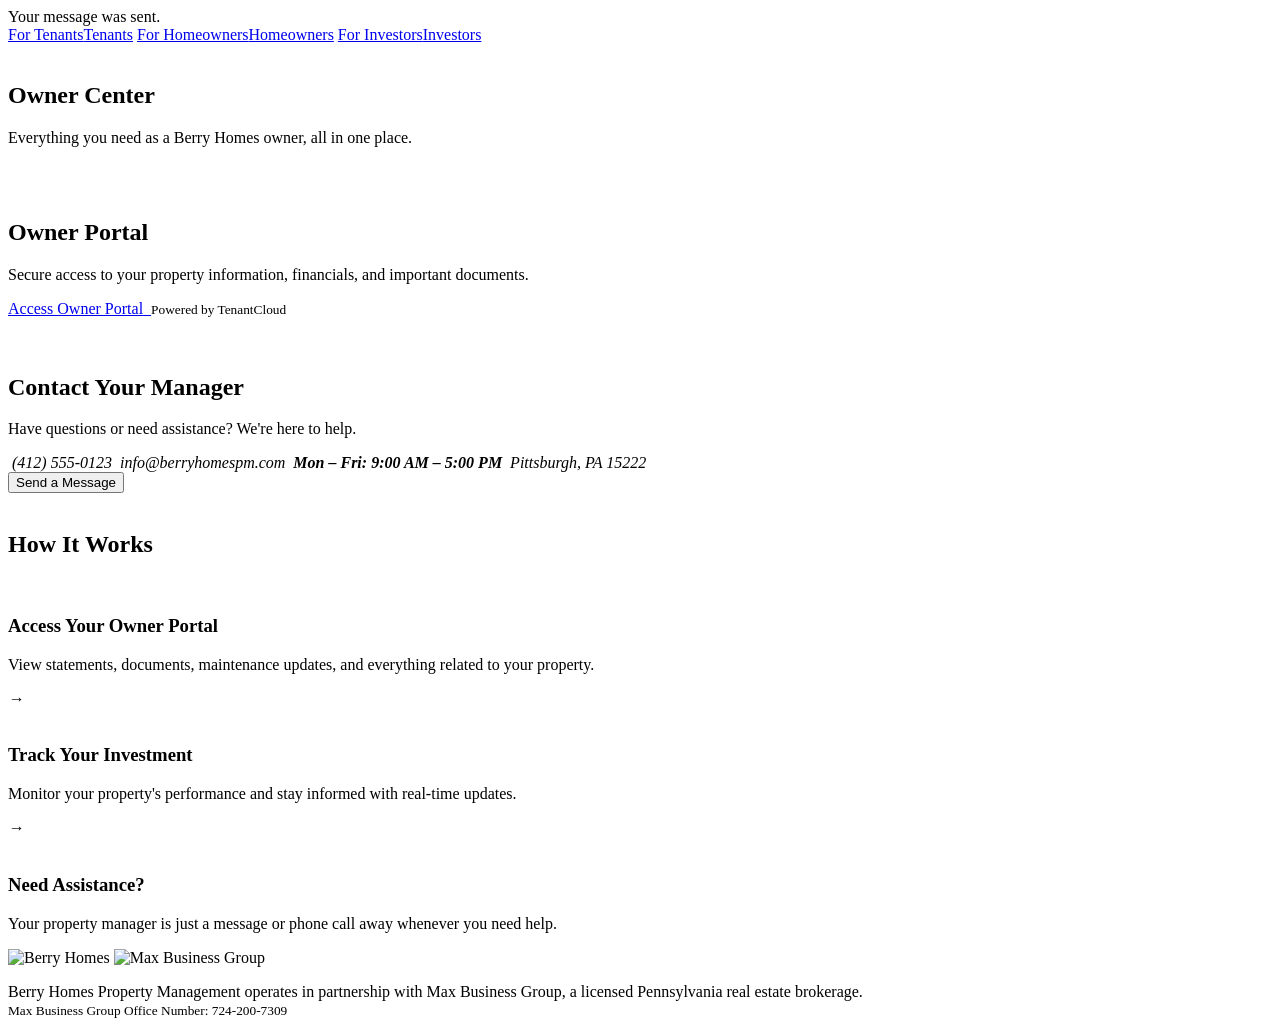
<file: src/main/resources/templates/homeowners.html>
<!DOCTYPE html>
<!-- Элемент html формирует соответствующую часть интерфейса. -->
<html xmlns:th="http://www.thymeleaf.org" th:lang="${currentLanguage}">
<!-- Элемент head формирует соответствующую часть интерфейса. -->
<head>
<!-- Элемент meta формирует соответствующую часть интерфейса. -->
<meta charset="UTF-8">
<!-- Элемент meta формирует соответствующую часть интерфейса. -->
<meta name="viewport" content="width=device-width, initial-scale=1">
<!-- Элемент title формирует соответствующую часть интерфейса. -->
<title>Owner Center — Berry Homes</title>
<!-- Элемент link формирует соответствующую часть интерфейса. -->
<link rel="stylesheet" th:href="@{/css/audience-pages.css(v=20260830f)}">
    <!-- Подключает общие стили публичного интерфейса. -->
    <!-- Элемент link формирует соответствующую часть интерфейса. -->
    <link rel="stylesheet" th:href="@{/css/public-foundation.css(v=20260915g)}">
    <link rel="stylesheet" th:href="@{/css/watercolor-layout.css(v=20260918g)}">
</head>
<!-- Элемент body формирует соответствующую часть интерфейса. -->
<body class="owner-page">
<!-- Элемент div формирует соответствующую часть интерфейса. -->
<div class="toast" th:if="${successMessage}" th:text="${successMessage}">Your message was sent.</div>
<!-- Подключает единую шапку публичного сайта. -->
<!-- Элемент div формирует соответствующую часть интерфейса. -->
<div th:replace="~{fragments/header :: public-header}">
</div>
<!-- Элемент main формирует соответствующую часть интерфейса. -->
<main>
<!-- Элемент nav формирует соответствующую часть интерфейса. -->
<nav class="audience-nav site-shell">
<!-- Элемент a формирует соответствующую часть интерфейса. -->
<a class="tenant" href="/tenants">
<!-- Элемент img формирует соответствующую часть интерфейса. -->
<img th:src="@{/images/homeowners/icon-tenants.svg}" alt=""><span class="audience-label--full" th:text="#{nav.tenants}">For Tenants</span><span class="audience-label--short" th:text="#{nav.tenants.short}">Tenants</span></a>
<!-- Элемент a формирует соответствующую часть интерфейса. -->
<a class="owner active" href="/homeowners">
<!-- Элемент img формирует соответствующую часть интерфейса. -->
<img th:src="@{/images/homeowners/icon-house.svg}" alt=""><span class="audience-label--full" th:text="#{nav.homeowners}">For Homeowners</span><span class="audience-label--short" th:text="#{nav.homeowners.short}">Homeowners</span></a>
<!-- Элемент a формирует соответствующую часть интерфейса. -->
<a class="investor" href="/investors">
<!-- Элемент img формирует соответствующую часть интерфейса. -->
<img th:src="@{/images/homeowners/icon-investors.svg}" alt=""><span class="audience-label--full" th:text="#{nav.investors}">For Investors</span><span class="audience-label--short" th:text="#{nav.investors.short}">Investors</span></a>
</nav>
<!-- Элемент section формирует соответствующую часть интерфейса. -->
<section class="hero site-shell owner-hero art-hero">
<!-- Элемент img формирует соответствующую часть интерфейса. -->
<picture class="art-hero__picture" aria-hidden="true">
    <source media="(max-width: 700px)" th:srcset="@{/images/homeowners/elements/hero/hero-narrow.png}">
    <source media="(min-width: 1700px)" th:srcset="@{/images/homeowners/elements/hero/hero-wide.png}">
    <img th:src="@{/images/homeowners/elements/hero/hero-medium.png}" alt="" fetchpriority="high"
         data-hero-focus-wide=".55,.16,.42,.72"
         data-hero-focus-medium=".48,.20,.48,.66"
         data-hero-focus-narrow=".07,.10,.86,.80">
</picture>
<!-- Элемент div формирует соответствующую часть интерфейса. -->
<div class="hero-copy art-hero__copy">
<!-- Элемент h1 формирует соответствующую часть интерфейса. -->
<h1 th:text="#{owner.title}">Owner Center</h1>
<i>
</i>
<!-- Элемент p формирует соответствующую часть интерфейса. -->
<p th:text="#{owner.subtitle}">Everything you need as a Berry Homes owner, all in one place.</p>
</div>
</section>
<!-- Элемент section формирует соответствующую часть интерфейса. -->
<section class="service-grid owner-services site-shell">
<!-- Элемент article формирует соответствующую часть интерфейса. -->
<article class="feature-card owner-portal watercolor-panel">
<!-- Элемент img формирует соответствующую часть интерфейса. -->
<img class="owner-scene scene-object" th:src="@{/images/homeowners/elements/portal-house.png}" alt="" aria-hidden="true" loading="lazy">
<!-- Элемент div формирует соответствующую часть интерфейса. -->
<div class="card-content">
<!-- Элемент span формирует соответствующую часть интерфейса. -->
<span class="round-icon">
<!-- Элемент img отображает новую акварельную подложку иконки. -->
<img class="round-icon-bg" th:src="@{/images/homeowners/circle_owner_portal.png}" alt="">
<!-- Элемент img отображает иконку портала поверх подложки. -->
<img class="round-icon-symbol" th:src="@{/images/homeowners/icon-house.svg}" alt="">
</span>
<!-- Элемент h2 формирует соответствующую часть интерфейса. -->
<h2 th:text="#{owner.portal}">Owner Portal</h2>
<i>
</i>
<!-- Элемент p формирует соответствующую часть интерфейса. -->
<p th:text="#{owner.portal.text}">Secure access to your property information, financials, and important documents.</p>
<!-- Элемент a формирует соответствующую часть интерфейса. -->
<a class="outline-button" href="https://www.tenantcloud.com/" target="_blank" rel="noopener"><span th:text="#{owner.portal.open}">Access Owner Portal</span> <img th:src="@{/images/homeowners/icon-external-link.svg}" alt="">
</a>
<!-- Элемент small формирует соответствующую часть интерфейса. -->
<small><img th:src="@{/images/homeowners/icon-lock.svg}" alt=""><span th:text="#{common.portal.powered}">Powered by TenantCloud</span></small>
</div>
</article>
<!-- Элемент article формирует соответствующую часть интерфейса. -->
<article class="feature-card owner-contact watercolor-panel">
<!-- Элемент img формирует соответствующую часть интерфейса. -->
<img class="owner-scene scene-object" th:src="@{/images/homeowners/elements/contact-city.png}" alt="" aria-hidden="true" loading="lazy">
<!-- Элемент div формирует соответствующую часть интерфейса. -->
<div class="card-content">
<!-- Элемент span формирует соответствующую часть интерфейса. -->
<span class="round-icon">
<!-- Элемент img отображает новую акварельную подложку иконки. -->
<img class="round-icon-bg" th:src="@{/images/homeowners/circle_contact.png}" alt="">
<!-- Элемент img отображает иконку связи поверх подложки. -->
<img class="round-icon-symbol" th:src="@{/images/homeowners/icon-chat.svg}" alt="">
</span>
<!-- Элемент h2 формирует соответствующую часть интерфейса. -->
<h2 th:text="#{owner.contact}">Contact Your Manager</h2>
<i>
</i>
<!-- Элемент p формирует соответствующую часть интерфейса. -->
<p th:text="#{owner.contact.text}">Have questions or need assistance? We're here to help.</p>
<address>
<!-- Элемент span формирует соответствующую часть интерфейса. -->
<span>
<!-- Элемент img формирует соответствующую часть интерфейса. -->
<img th:src="@{/images/homeowners/icon-phone.svg}" alt="">
<!-- Элемент a формирует соответствующую часть интерфейса. -->
<a th:href="|tel:${settings?.get('site_phone')}|" th:text="${settings?.get('site_phone')} ?: '(412) 555-0123'">(412) 555-0123</a>
</span>
<!-- Элемент span формирует соответствующую часть интерфейса. -->
<span>
<!-- Элемент img формирует соответствующую часть интерфейса. -->
<img th:src="@{/images/homeowners/icon-envelope.svg}" alt="">
<!-- Элемент a формирует соответствующую часть интерфейса. -->
<a th:href="|mailto:${settings?.get('site_email')}|" th:text="${settings?.get('site_email')} ?: 'info@berryhomespm.com'">info@berryhomespm.com</a>
</span>
<!-- Элемент span формирует соответствующую часть интерфейса. -->
<span>
<!-- Элемент img формирует соответствующую часть интерфейса. -->
<img th:src="@{/images/homeowners/icon-clock.svg}" alt="">
<b th:text="${settings?.get('site_hours')} ?: 'Mon – Fri: 9:00 AM – 5:00 PM'">Mon – Fri: 9:00 AM – 5:00 PM</b>
</span>
<!-- Элемент span формирует соответствующую часть интерфейса. -->
<span>
<!-- Элемент img формирует соответствующую часть интерфейса. -->
<img th:src="@{/images/homeowners/icon-location.svg}" alt="">
<!-- Элемент a формирует соответствующую часть интерфейса. -->
<a th:href="${googleMapsUrl}" target="_blank" rel="noopener" th:text="${settings['site_office']} ?: #{common.location}">Pittsburgh, PA 15222</a>
</span>
</address>
<!-- Элемент button формирует соответствующую часть интерфейса. -->
<button class="outline-button modal-open" type="button">
<!-- Элемент img формирует соответствующую часть интерфейса. -->
<img th:src="@{/images/homeowners/icon-envelope.svg}" alt=""><span th:text="#{common.send}">Send a Message</span></button>
</div>
</article>
</section>
<!-- Элемент section формирует соответствующую часть интерфейса. -->
<section class="how-it-works site-shell watercolor-panel">
<!-- Элемент img формирует соответствующую часть интерфейса. -->
<img class="steps-scene steps-scene--left" th:src="@{/images/homeowners/elements/tree-left.png}" alt="" aria-hidden="true" loading="lazy">
<img class="steps-scene steps-scene--right" th:src="@{/images/homeowners/elements/tree-right.png}" alt="" aria-hidden="true" loading="lazy">
<!-- Элемент h2 формирует соответствующую часть интерфейса. -->
<h2 class="section-heading-with-branches">
<!-- Элемент img отображает левую декоративную ветвь. -->
<span class="heading-branch heading-branch-left" aria-hidden="true"></span>
<!-- Элемент span отображает локализованный заголовок секции. -->
<span th:text="#{owner.how}">How It Works</span>
<!-- Элемент img отображает правую декоративную ветвь. -->
<span class="heading-branch heading-branch-right" aria-hidden="true"></span>
</h2>
<!-- Элемент div формирует соответствующую часть интерфейса. -->
<div class="steps">
<!-- Элемент article формирует соответствующую часть интерфейса. -->
<article>
<!-- Элемент img формирует соответствующую часть интерфейса. -->
<img th:src="@{/images/homeowners/icon-monitor-person.svg}" alt="">
<!-- Элемент h3 формирует соответствующую часть интерфейса. -->
<h3 th:text="#{owner.step1}">Access Your Owner Portal</h3>
<i>
</i>
<!-- Элемент p формирует соответствующую часть интерфейса. -->
<p th:text="#{owner.step1.text}">View statements, documents, maintenance updates, and everything related to your property.</p>
</article>
<em>→</em>
<!-- Элемент article формирует соответствующую часть интерфейса. -->
<article>
<!-- Элемент img формирует соответствующую часть интерфейса. -->
<img th:src="@{/images/homeowners/icon-investors.svg}" alt="">
<!-- Элемент h3 формирует соответствующую часть интерфейса. -->
<h3 th:text="#{owner.step2}">Track Your Investment</h3>
<i>
</i>
<!-- Элемент p формирует соответствующую часть интерфейса. -->
<p th:text="#{owner.step2.text}">Monitor your property's performance and stay informed with real-time updates.</p>
</article>
<em>→</em>
<!-- Элемент article формирует соответствующую часть интерфейса. -->
<article>
<!-- Элемент img формирует соответствующую часть интерфейса. -->
<img th:src="@{/images/homeowners/icon-chat.svg}" alt="">
<!-- Элемент h3 формирует соответствующую часть интерфейса. -->
<h3 th:text="#{owner.step3}">Need Assistance?</h3>
<i>
</i>
<!-- Элемент p формирует соответствующую часть интерфейса. -->
<p th:text="#{owner.step3.text}">Your property manager is just a message or phone call away whenever you need help.</p>
</article>
</div>
</section>
<!-- Элемент section формирует соответствующую часть интерфейса. -->
<section class="partnership site-shell">
<!-- Элемент div формирует соответствующую часть интерфейса. -->
<div>
<!-- Элемент img формирует соответствующую часть интерфейса. -->
<img th:src="@{/images/logo-etc/berryhomes_logo.png}" alt="Berry Homes">
<i>
</i>
<!-- Элемент img формирует соответствующую часть интерфейса. -->
<a th:href="@{/max-business-group}" aria-label="Max Business Group"><img th:src="@{/images/logo-etc/Max business group logo.png}" alt="Max Business Group"></a>
</div>
<!-- Элемент p формирует соответствующую часть интерфейса. -->
<p><span th:text="#{owner.partnership}">Berry Homes Property Management operates in partnership with Max Business Group, a licensed Pennsylvania real estate brokerage.</span><br><small class="partnership-office"><span th:text="#{owner.partnership.phone}">Max Business Group Office Number</span>: <a th:href="|tel:${settings['mbg_office_phone'] ?: '724-200-7309'}|" th:text="${settings['mbg_office_phone']} ?: '724-200-7309'">724-200-7309</a></small></p>
</section>
</main>
<div th:replace="~{fragments/header :: public-footer}"></div>
<!-- Элемент dialog формирует соответствующую часть интерфейса. -->
<dialog class="contact-modal">
<!-- Элемент button формирует соответствующую часть интерфейса. -->
<button class="modal-close" type="button">×</button>
<!-- Элемент h2 формирует соответствующую часть интерфейса. -->
<h2 th:text="#{owner.contact}">Contact Your Manager</h2>
<!-- Элемент p формирует соответствующую часть интерфейса. -->
<p th:text="#{contact.tell_us}">Tell us how we can help.</p>
<!-- Элемент form формирует соответствующую часть интерфейса. -->
<form th:action="@{/homeowners/message}" th:object="${contactDto}" method="post">
<!-- Элемент input формирует соответствующую часть интерфейса. -->
<input type="hidden" th:field="*{type}">
<!-- Элемент input формирует соответствующую часть интерфейса. -->
<input type="hidden" th:field="*{status}">
<!-- Элемент label формирует соответствующую часть интерфейса. -->
<label><span th:text="#{common.name}">Name</span><input th:field="*{name}" required minlength="3" maxlength="100">
</label>
<!-- Элемент label формирует соответствующую часть интерфейса. -->
<label><span th:text="#{common.email}">Email</span><input type="email" th:field="*{email}" required maxlength="100">
</label>
<!-- Элемент label формирует соответствующую часть интерфейса. -->
<label><span th:text="#{common.phone}">Phone</span><input type="tel" th:field="*{phone}" required minlength="3" maxlength="30">
</label>
<!-- Элемент label формирует соответствующую часть интерфейса. -->
<label><span th:text="#{common.message}">Message</span><textarea th:field="*{message}" required minlength="5" rows="4">
</textarea>
</label>
<label class="privacy-consent"><input type="checkbox" name="privacyConsent" value="true" required><span><span th:text="#{privacy.consent.prefix}">I agree to the</span> <a th:href="@{/privacy-policy}" target="_blank" th:text="#{footer.privacy}">Privacy Policy</a>.</span></label>
<!-- Элемент button формирует соответствующую часть интерфейса. -->
<button class="primary-button" type="submit" th:text="#{common.submit_message}">Submit Message</button>
</form>
</dialog>
<!-- Элемент script формирует соответствующую часть интерфейса. -->
<script>const modal=document.querySelector('.contact-modal');document.querySelector('.modal-open').addEventListener('click',()=>modal.showModal());document.querySelector('.modal-close').addEventListener('click',()=>modal.close());modal.addEventListener('click',e=>{if(e.target===modal)modal.close()});</script>
<script>
const homeownerProcess = document.querySelector('.owner-page .how-it-works');
if (homeownerProcess && !window.matchMedia('(prefers-reduced-motion: reduce)').matches) {
    const processObserver = new IntersectionObserver(entries => {
        if (entries[0].isIntersecting) {
            homeownerProcess.classList.add('is-visible');
            processObserver.disconnect();
        }
    }, {threshold: .2});
    processObserver.observe(homeownerProcess);
} else {
    homeownerProcess?.classList.add('is-visible');
}
</script>
<script th:src="@{/js/hero-focus.js(v=20260918c)}"></script>
<!-- Подключает поведение общей мобильной навигации. -->
<!-- Элемент script формирует соответствующую часть интерфейса. -->
<script th:replace="~{fragments/header :: public-navigation-script}">
</script>
</body>
</html>
</file>
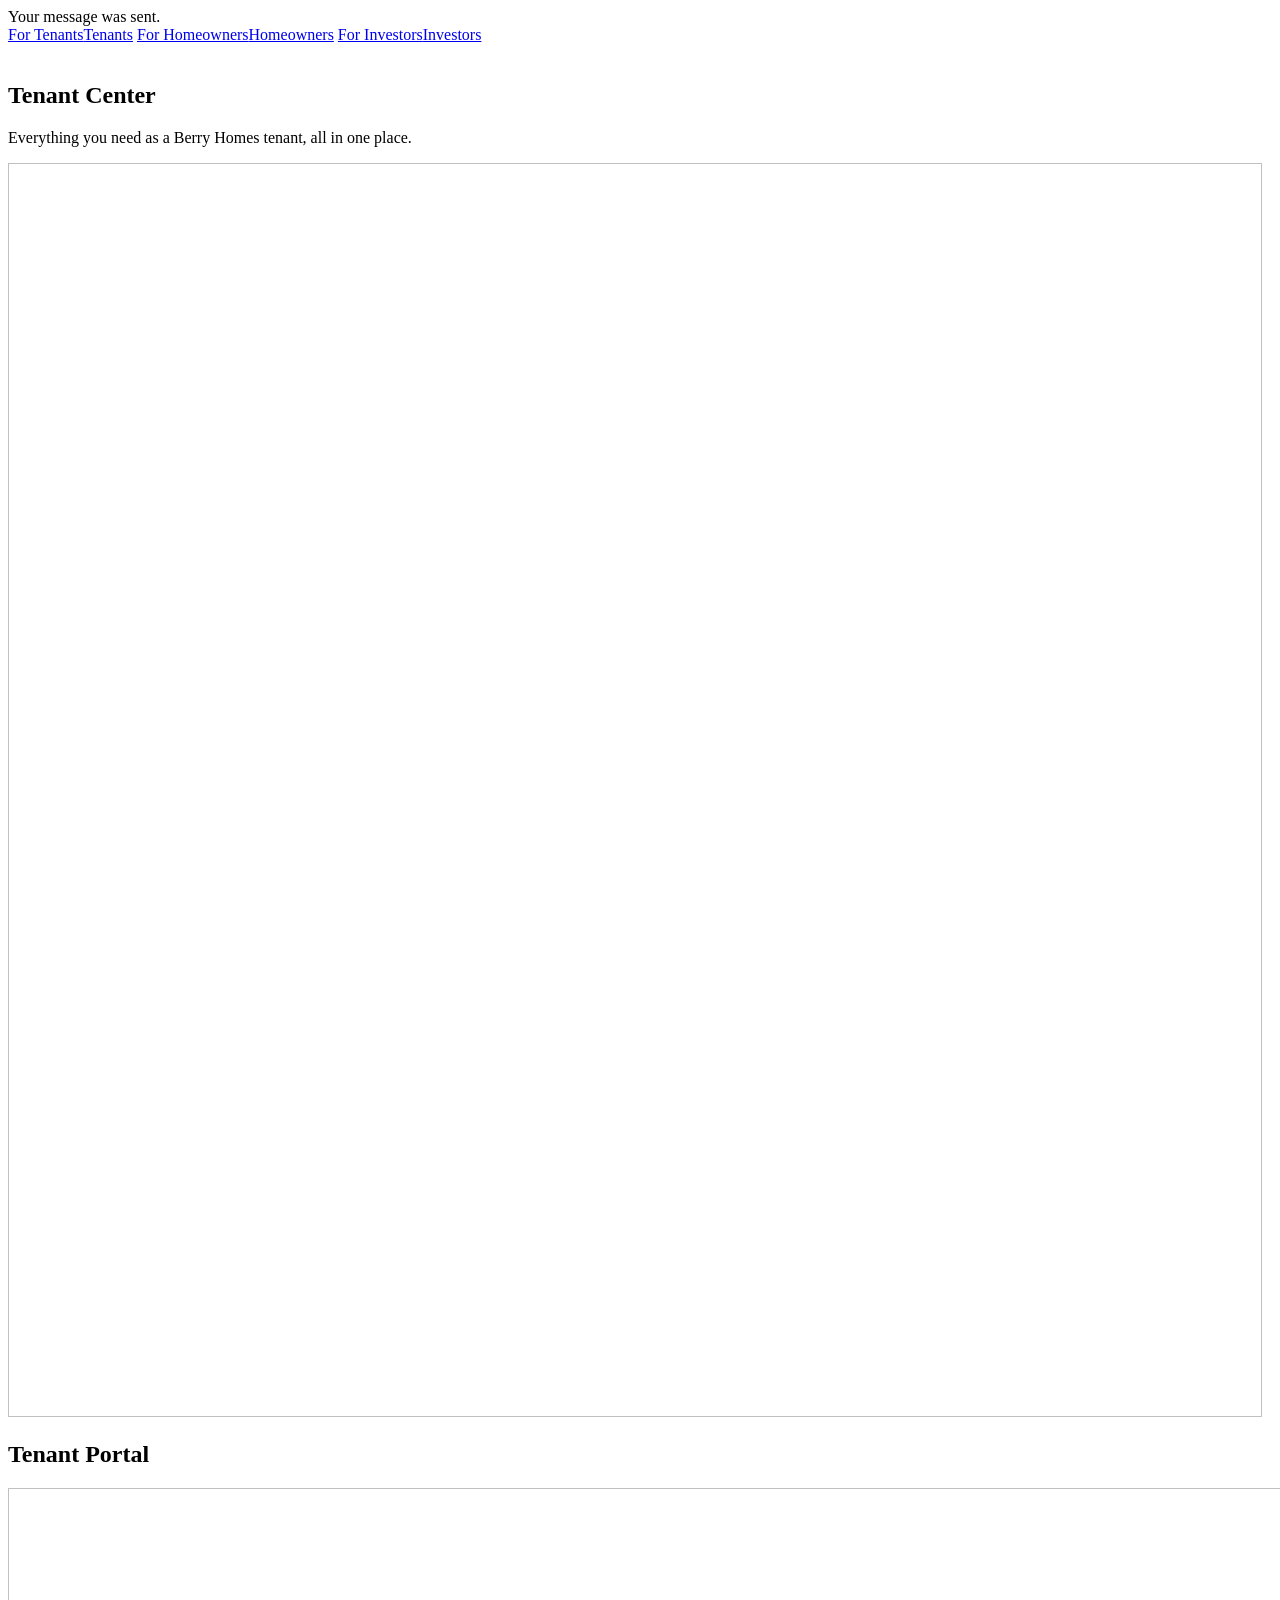
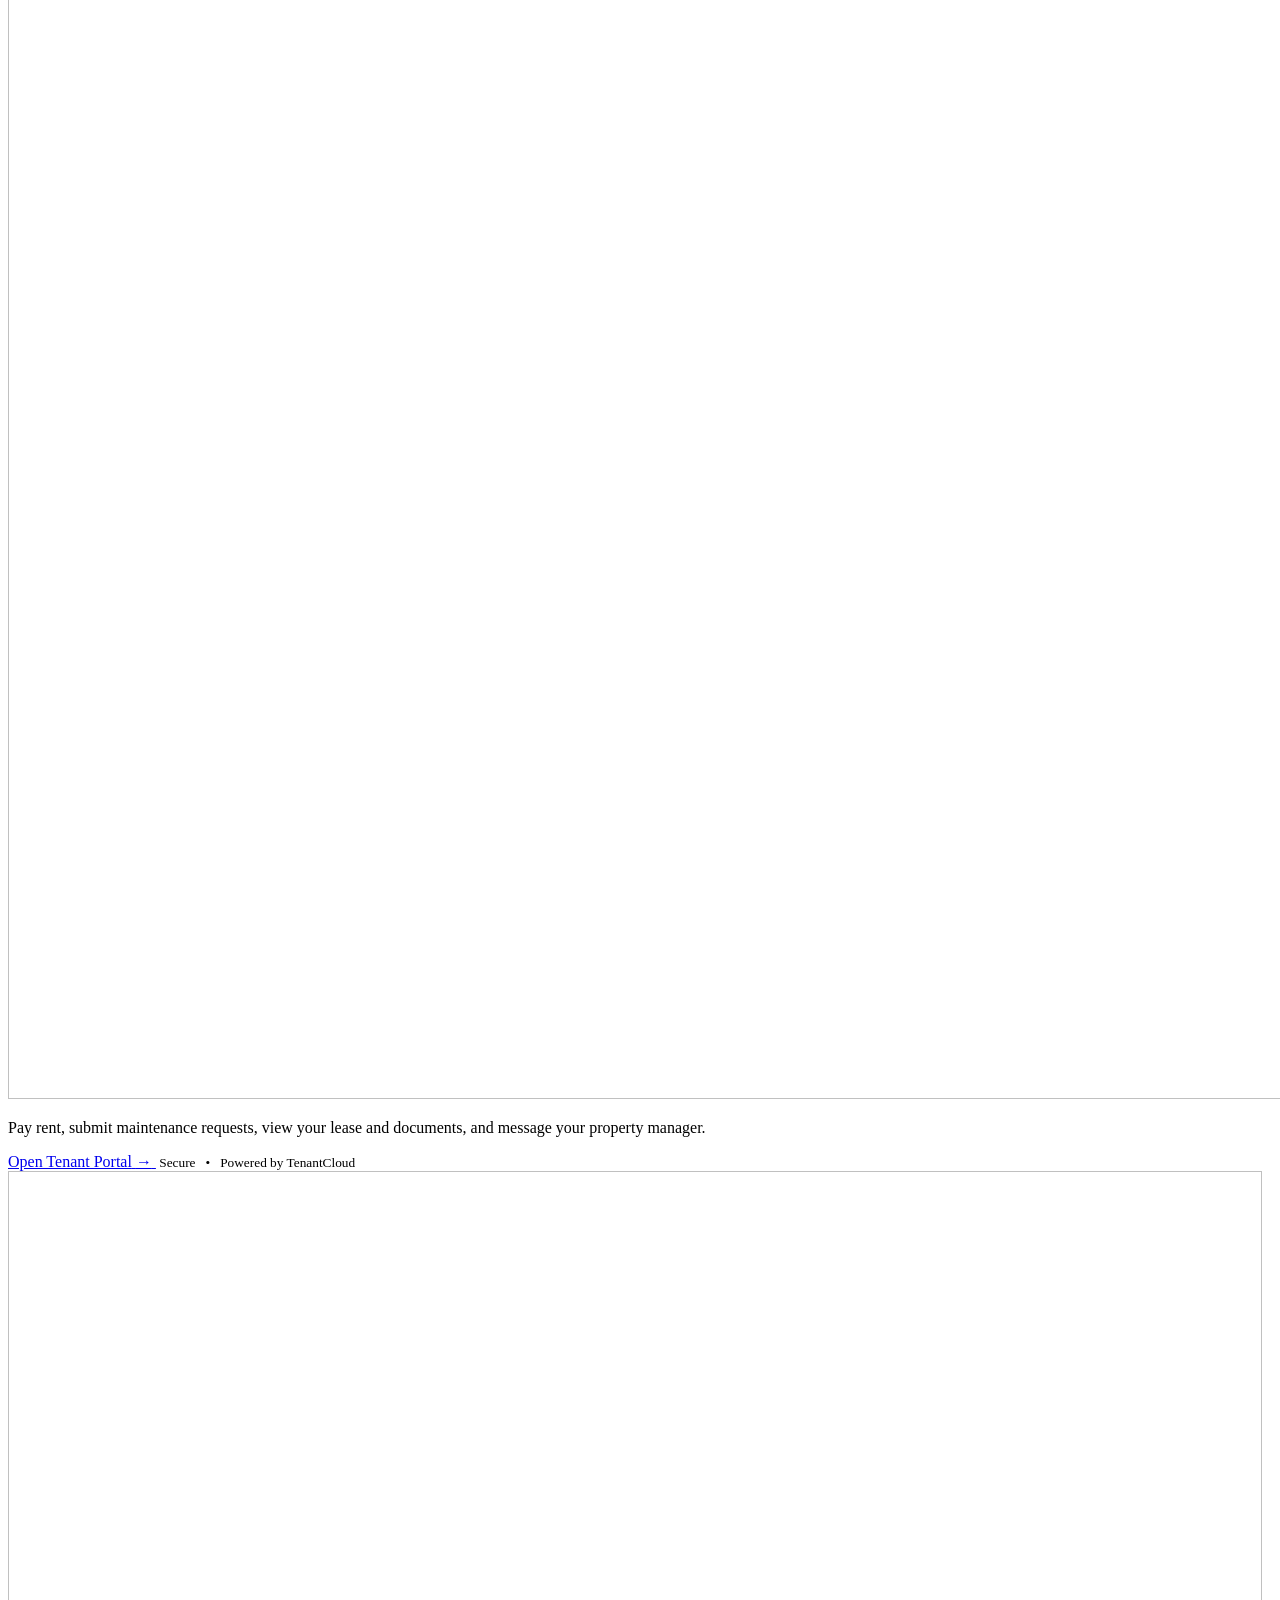
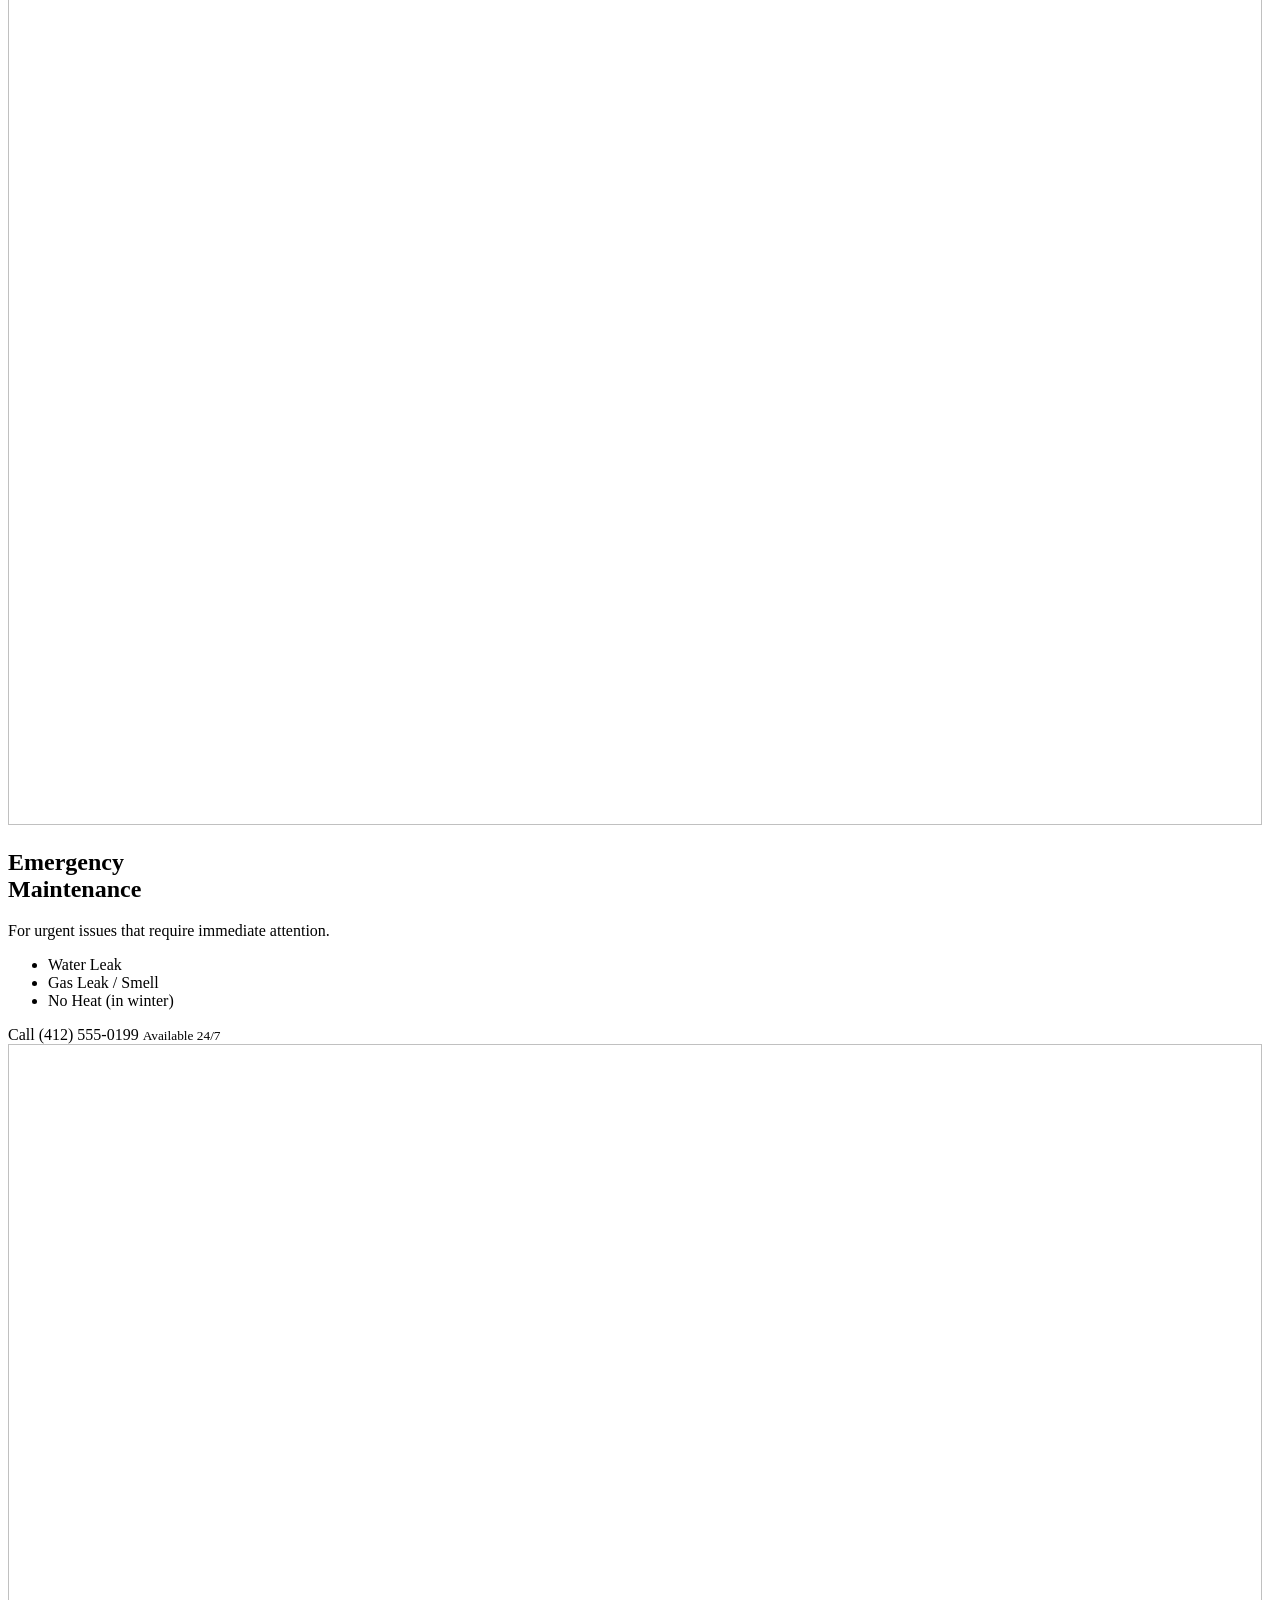
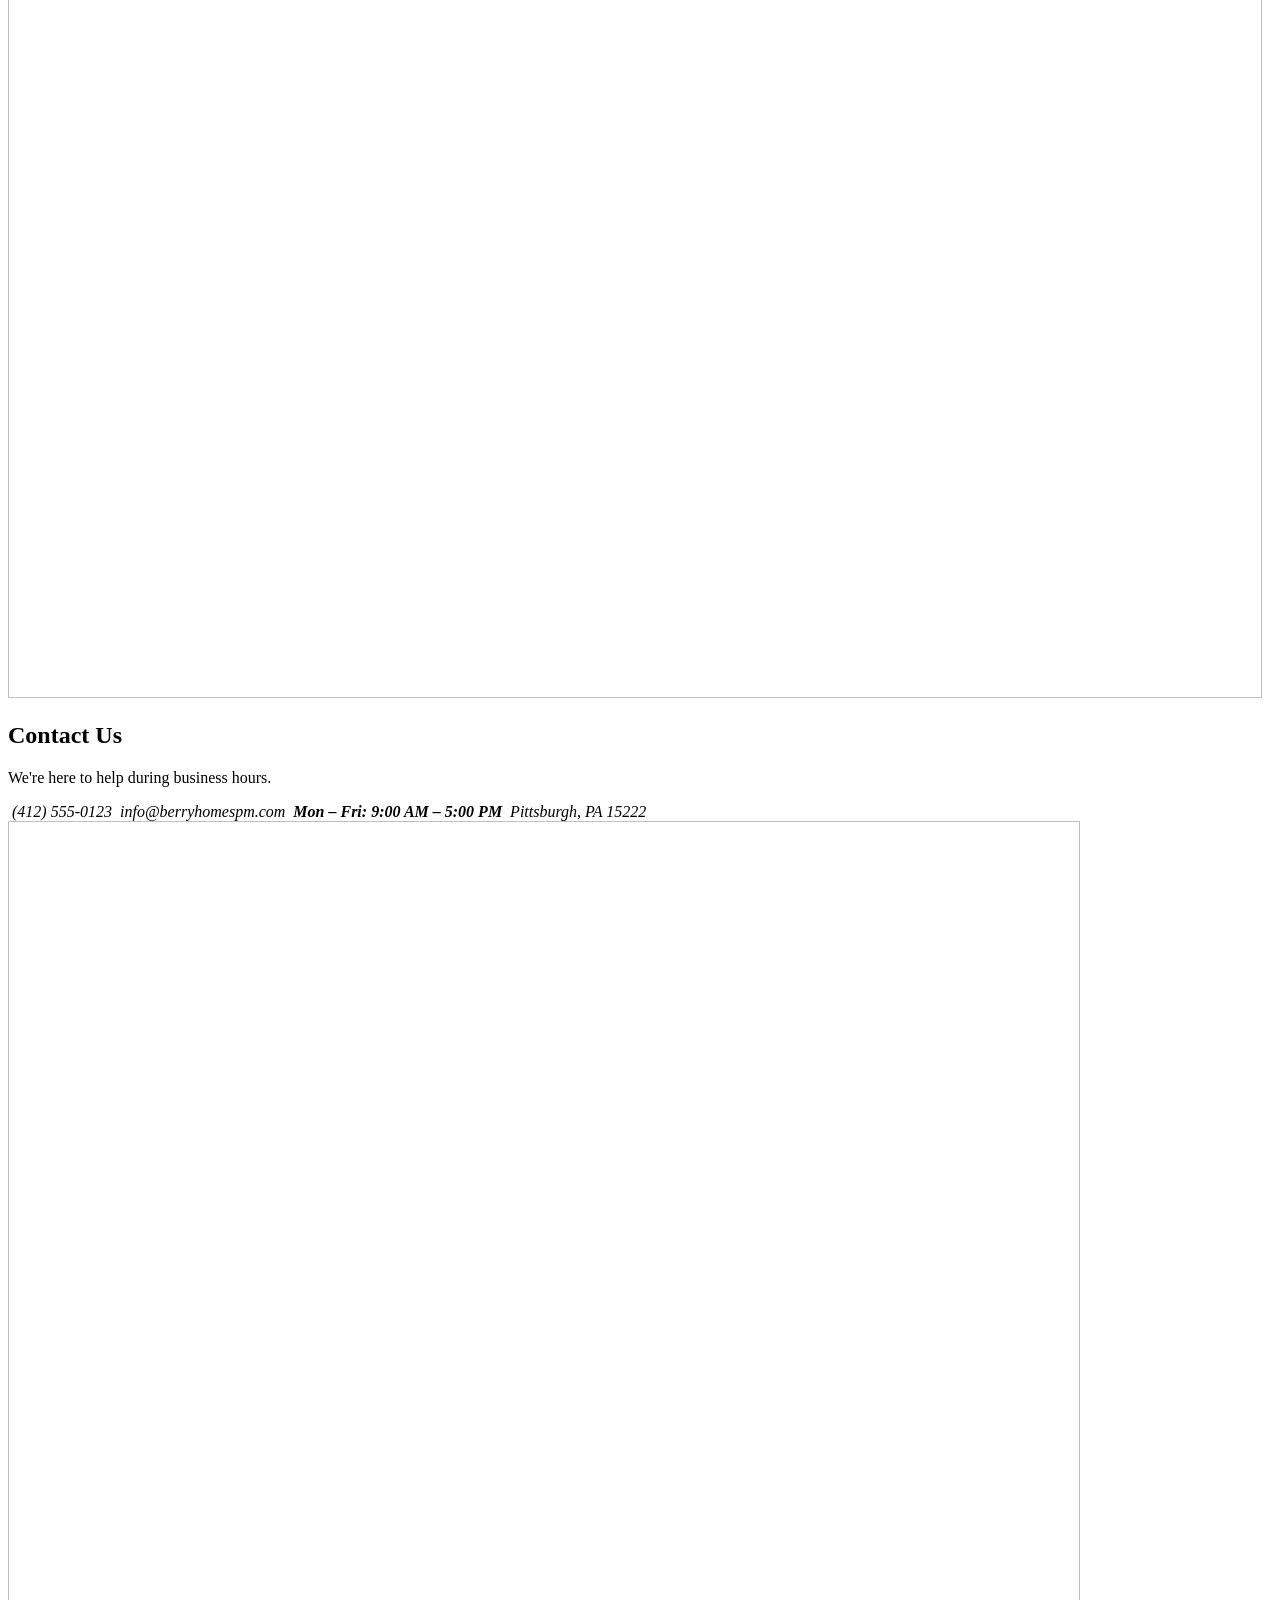
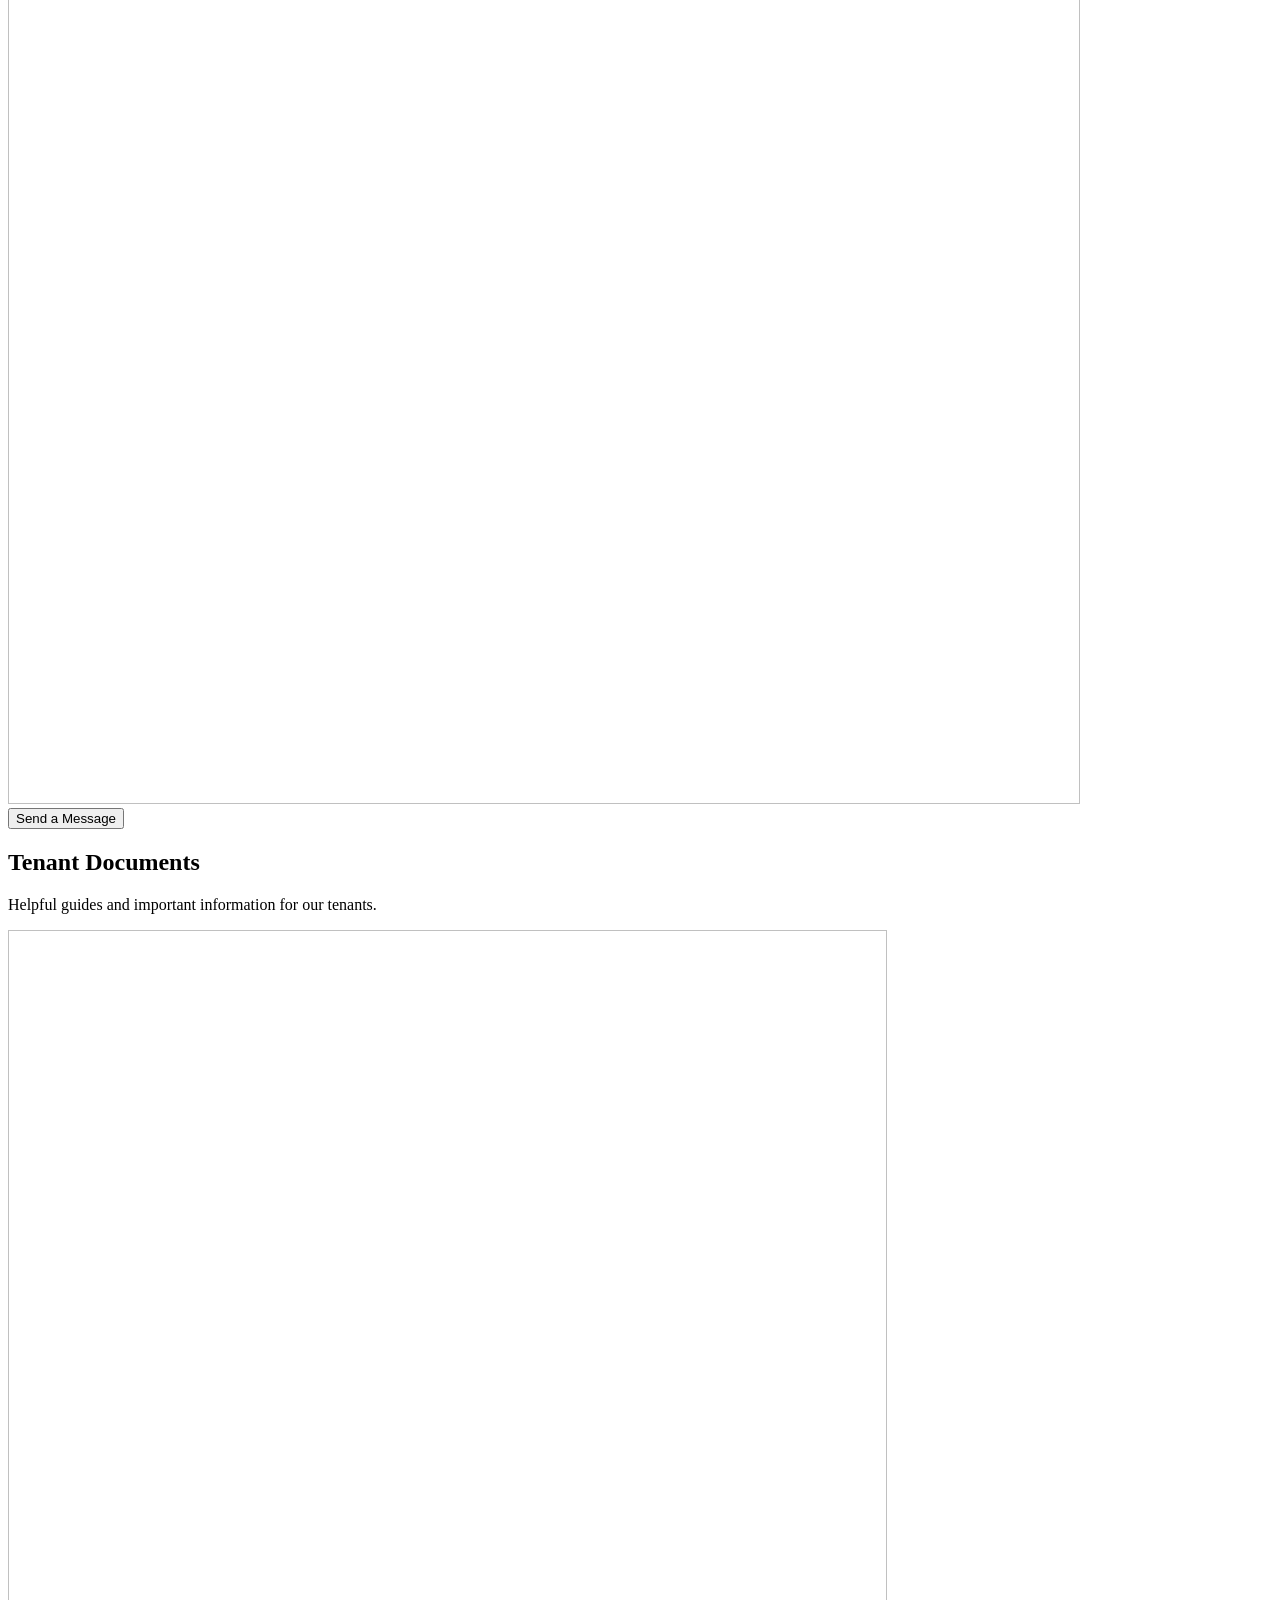
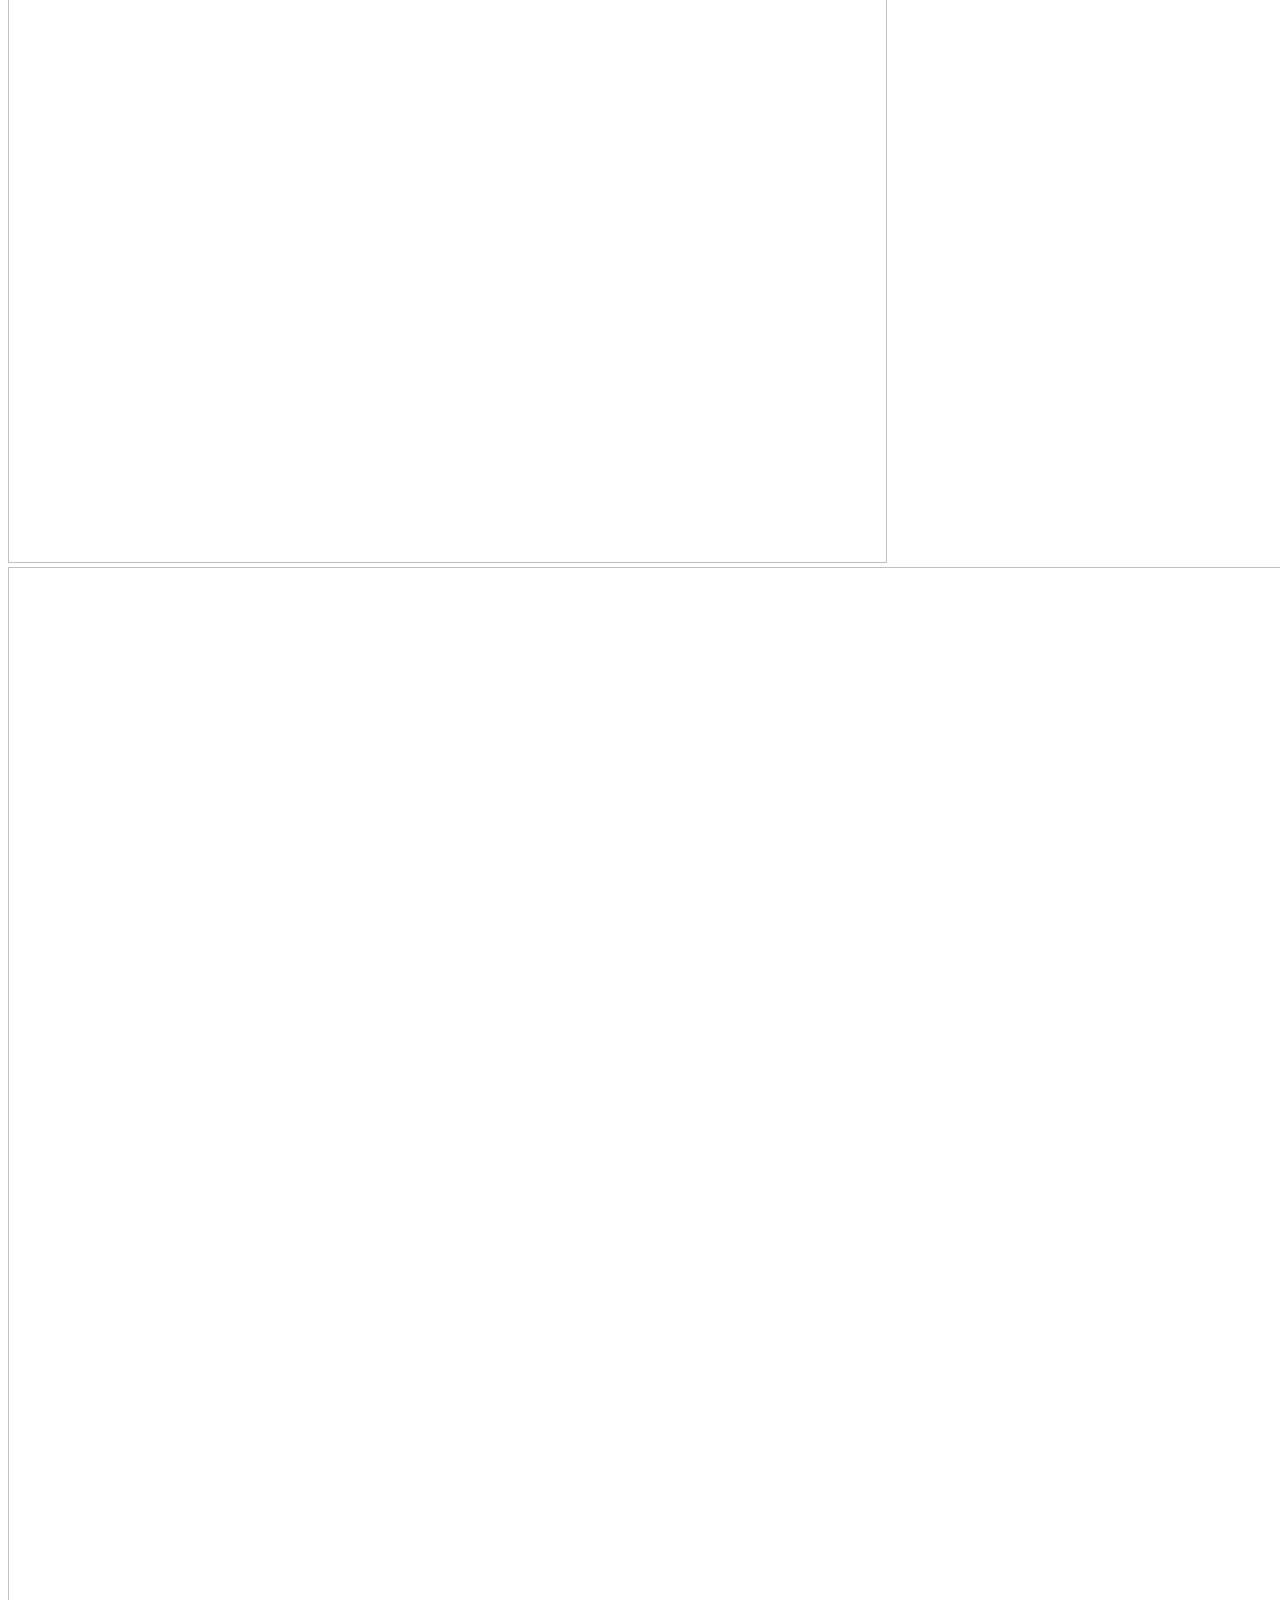
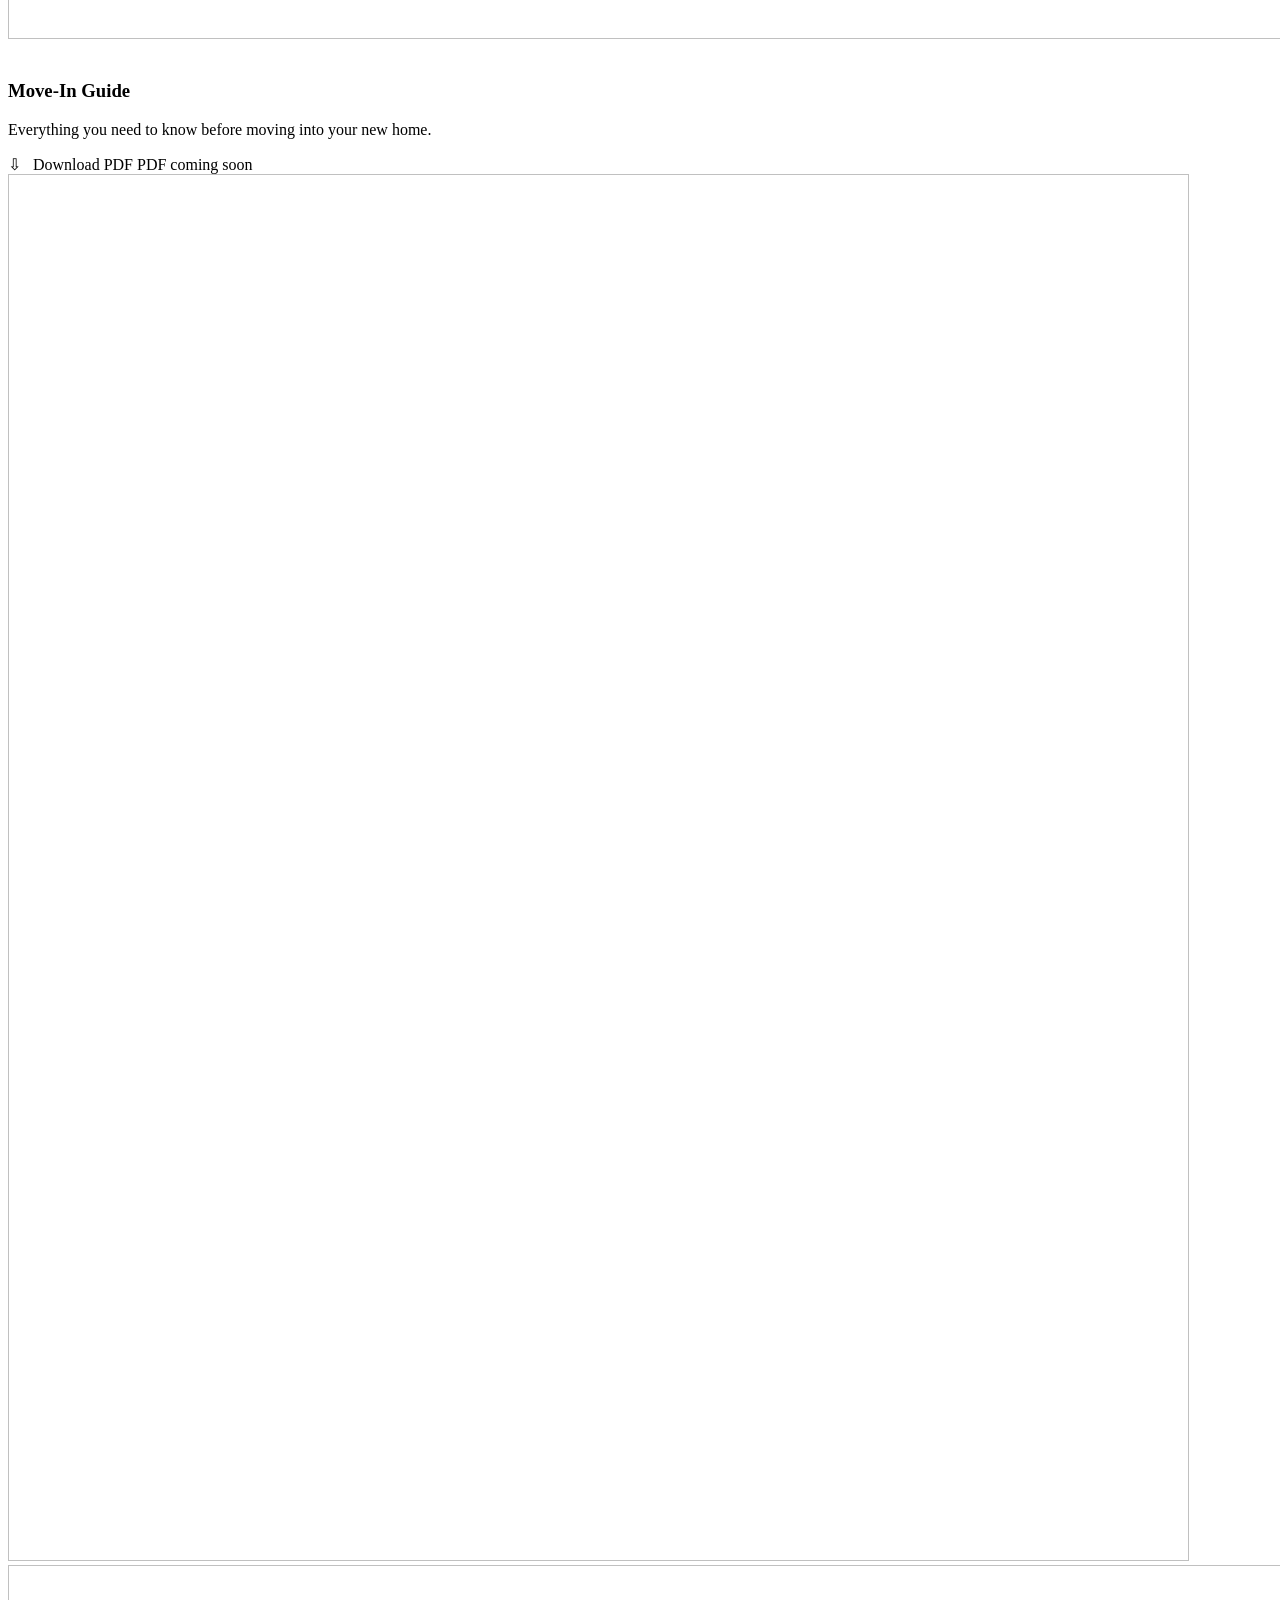
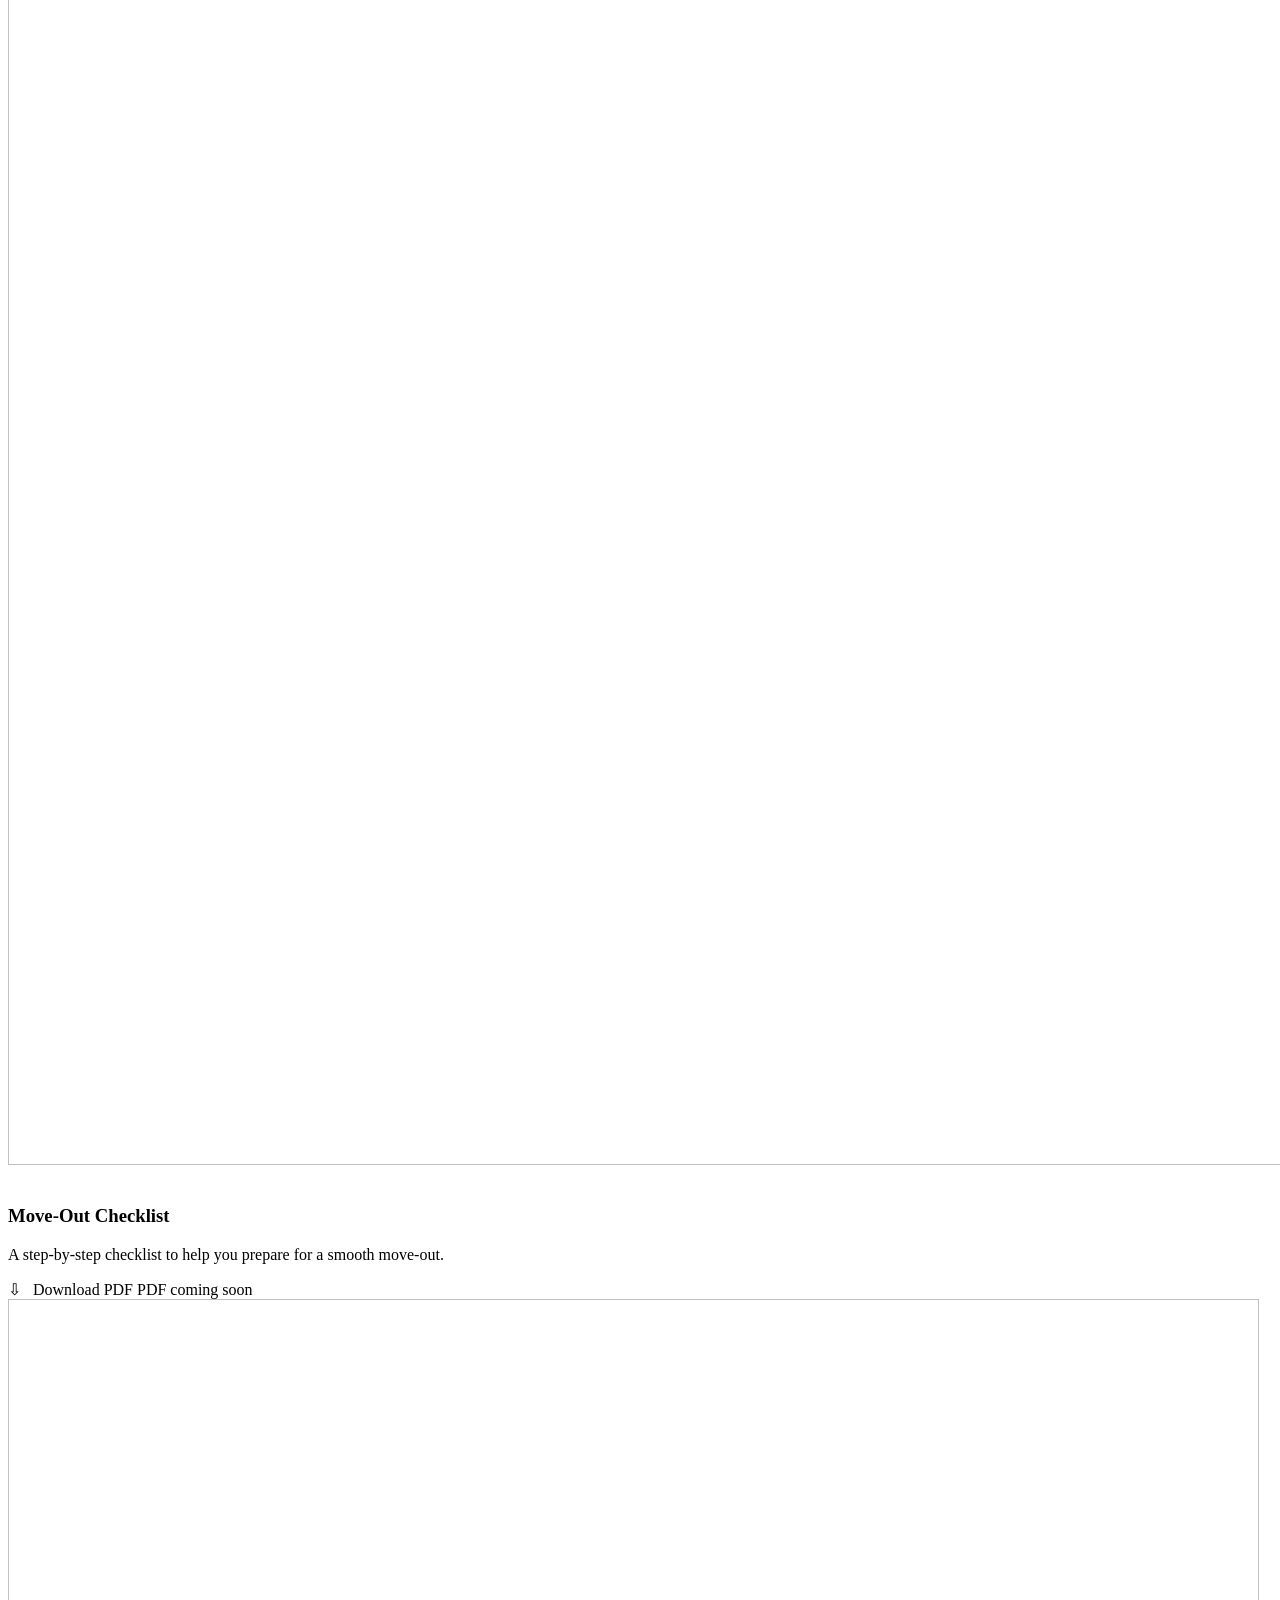
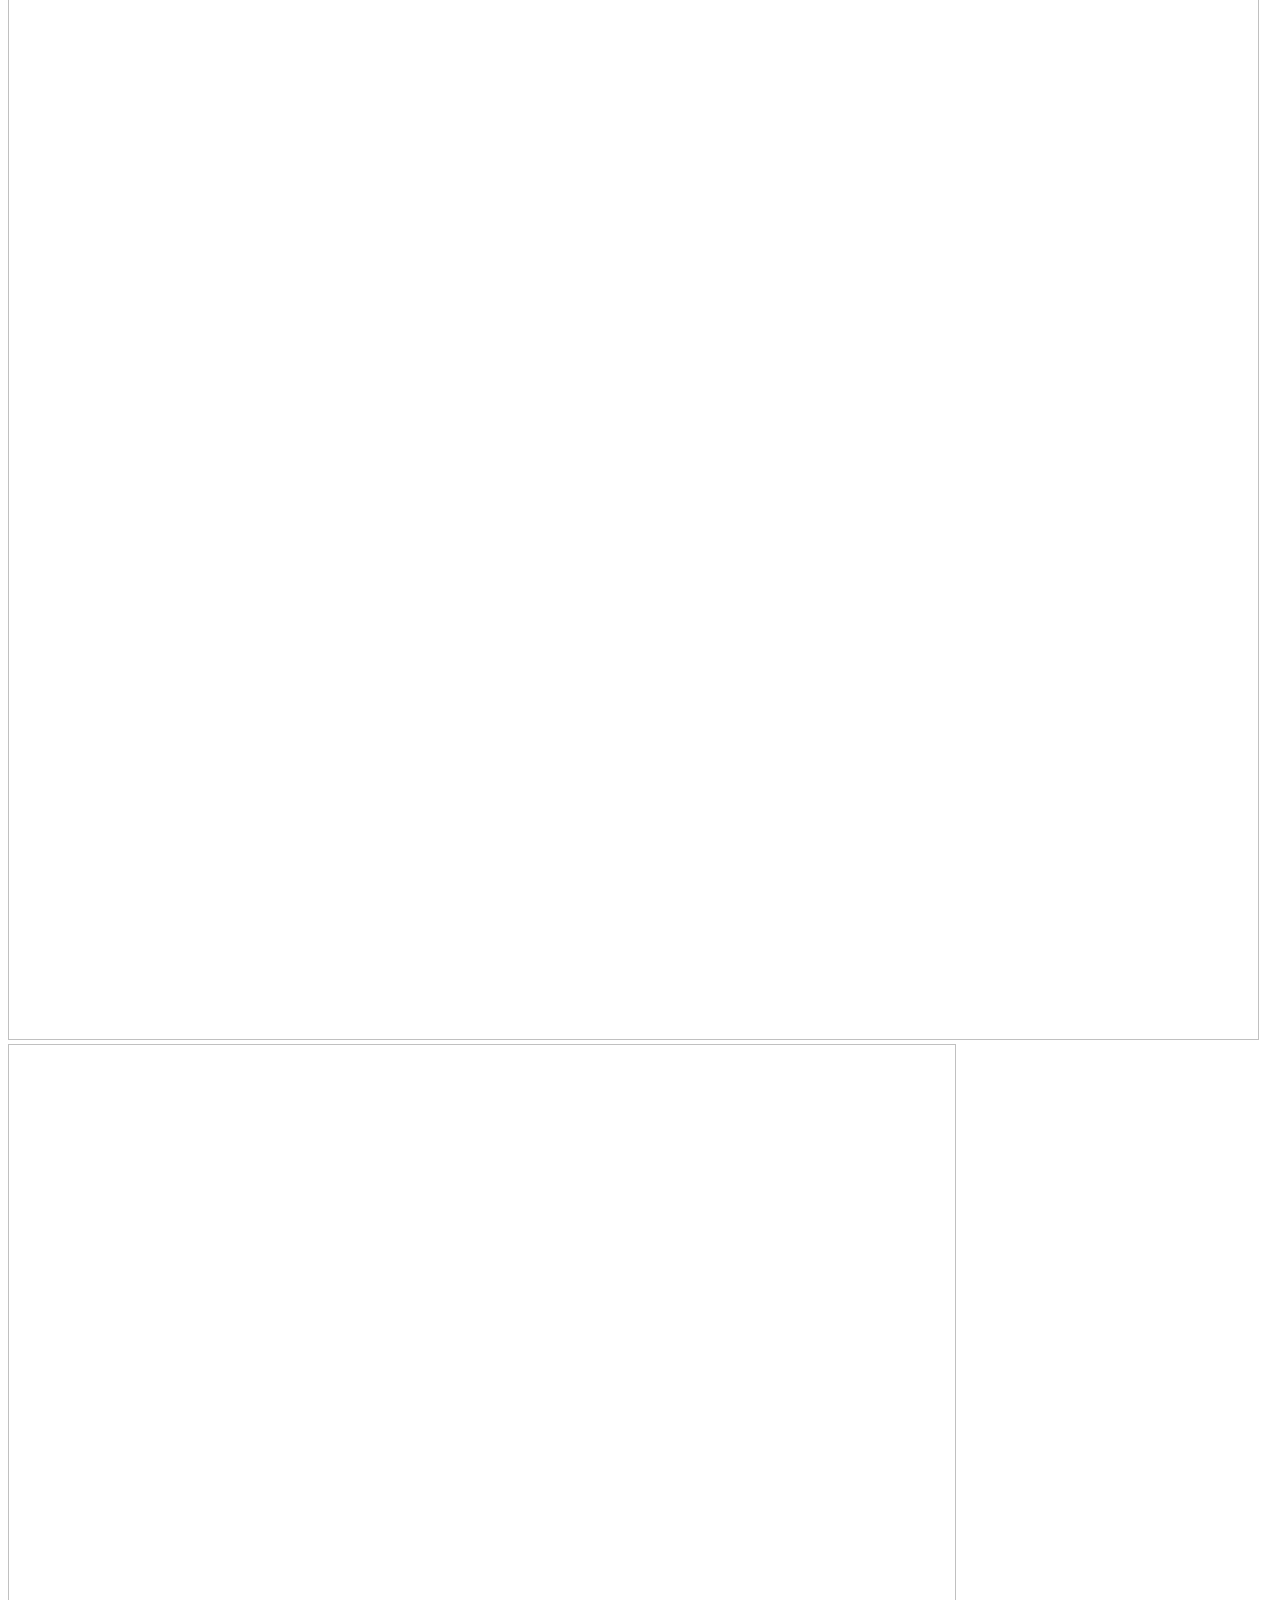
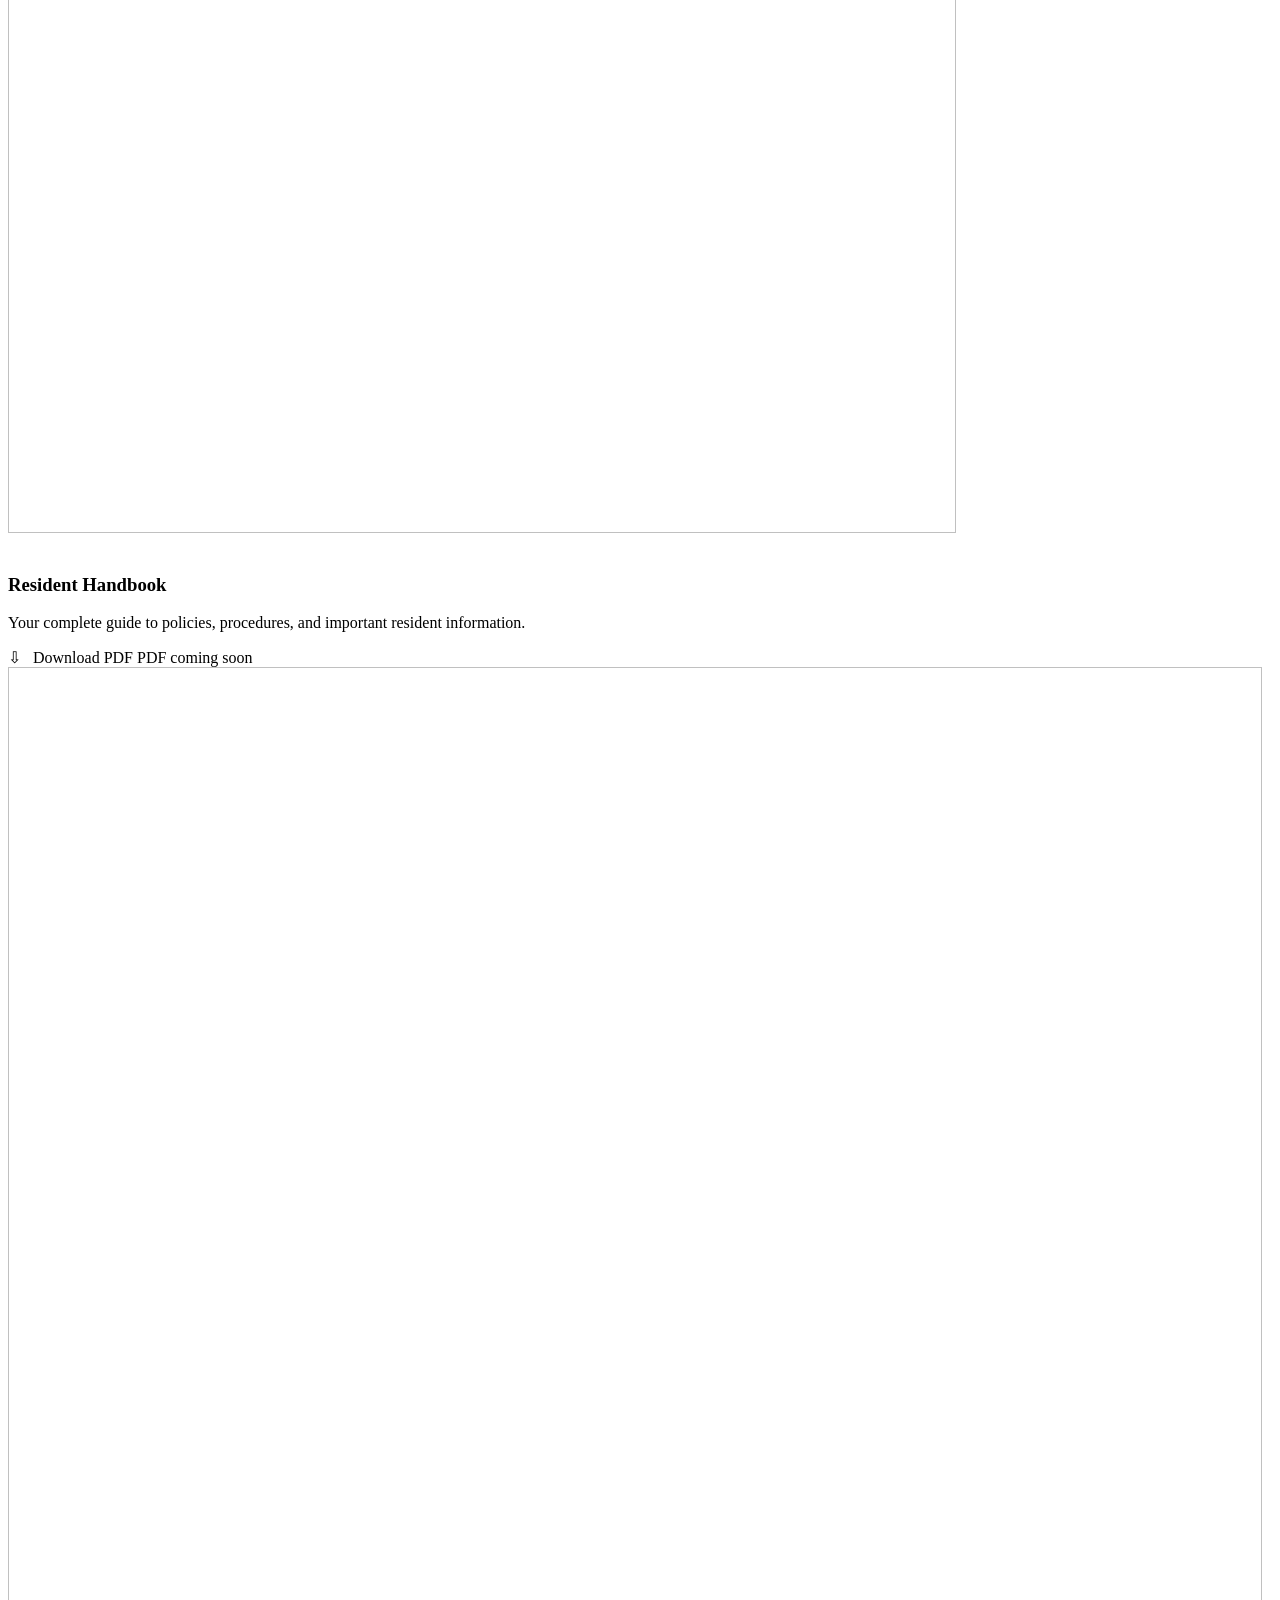
<file: src/main/resources/templates/tenants.html>
<!DOCTYPE html>
<html xmlns:th="http://www.thymeleaf.org" th:lang="${currentLanguage}">
    <head>
        <meta charset="UTF-8">
        <meta name="viewport" content="width=device-width, initial-scale=1">
        <title>Tenant Center — Berry Homes</title>
        <link rel="stylesheet" th:href="@{/css/audience-pages.css(v=20260830f)}">
        <!-- Подключает общие стили публичного интерфейса. -->
        <link rel="stylesheet" th:href="@{/css/public-foundation.css(v=20260915g)}">
        <link rel="stylesheet" th:href="@{/css/watercolor-layout.css(v=20260918g)}">
        <link rel="stylesheet" th:href="@{/css/tenants-layered.css(v=20260918e)}">
</head>
    <body class="tenant-page">
        <div class="toast" th:if="${successMessage}" th:text="${successMessage}">Your message was sent.</div>
        <!-- Подключает единую шапку публичного сайта. -->
        <div th:replace="~{fragments/header :: public-header}"></div>
        <main>
            <nav class="audience-nav site-shell" aria-label="Audience navigation">
                <a class="tenant active" href="/tenants">
                    <img th:src="@{/images/tenants/icon-tenants.svg}" alt=""><span class="audience-label--full" th:text="#{nav.tenants}">For Tenants</span><span class="audience-label--short" th:text="#{nav.tenants.short}">Tenants</span></a>
                <a class="owner" href="/homeowners">
                    <img th:src="@{/images/tenants/icon-house-small.svg}" alt=""><span class="audience-label--full" th:text="#{nav.homeowners}">For Homeowners</span><span class="audience-label--short" th:text="#{nav.homeowners.short}">Homeowners</span></a>
                <a class="investor" href="/investors">
                    <img th:src="@{/images/tenants/icon-investors.svg}" alt=""><span class="audience-label--full" th:text="#{nav.investors}">For Investors</span><span class="audience-label--short" th:text="#{nav.investors.short}">Investors</span></a>
            </nav>
            <section class="hero site-shell tenant-hero art-hero">
                <picture class="art-hero__picture" aria-hidden="true">
    <source media="(max-width: 700px)" th:srcset="@{/images/tenants/elements/hero/hero-narrow.png}">
    <source media="(min-width: 1700px)" th:srcset="@{/images/tenants/elements/hero/hero-wide.png}">
    <img th:src="@{/images/tenants/elements/hero/hero-medium.png}" alt="" fetchpriority="high"
         data-hero-focus-wide=".60,.42,.36,.42"
         data-hero-focus-medium=".58,.42,.39,.43"
         data-hero-focus-narrow=".47,.46,.47,.39">
</picture>
                <div class="hero-copy art-hero__copy">
                    <h1 th:text="#{tenant.title}">Tenant Center</h1>
                    <i></i>
                    <p th:text="#{tenant.subtitle}">Everything you need as a Berry Homes tenant, all in one place.</p>
                </div>
            </section>
            <section class="service-grid tenant-services site-shell" aria-label="Tenant services">
                <article class="feature-card portal-card scene-service-card tenant-layered-panel watercolor-panel">
                    <div class="card-content">
                        <div class="service-heading">
                            <span class="round-icon">
                                <img class="round-icon-bg" th:src="@{/images/tenants/circle_tenant_portal.png}" alt="" width="1254" height="1254">
                                <img class="round-icon-symbol" th:src="@{/images/tenants/icon-tenants.svg}" alt="">
                            </span>
                            <h2 th:text="#{tenant.portal}">Tenant Portal</h2>
                            <i></i>
                        </div>
                        <div class="service-stage">
                            <span class="tenant-scene service-art" aria-hidden="true">
                                <img th:src="@{/images/tenants/elements/tenant_portal/neighborhood.png}" alt="" width="1365" height="1211" loading="lazy">
                            </span>
                            <div class="service-copy">
                                <p th:text="#{tenant.portal.text}">Pay rent, submit maintenance requests, view your lease and documents, and message your property manager.</p>
                            </div>
                        </div>
                        <a class="outline-button" href="https://www.tenantcloud.com/" target="_blank" rel="noopener">
                            <img th:src="@{/images/tenants/icon-lock.svg}" alt=""><span th:text="#{tenant.portal.open}">Open Tenant Portal</span> <span>→</span>
                        </a>
                        <small class="service-card-footer portal-security">
                            <img th:src="@{/images/tenants/icon-lock.svg}" alt="">
                            <span th:utext="#{common.portal.secure}">Secure &nbsp; • &nbsp; Powered by TenantCloud</span>
                        </small>
                    </div>
                </article>
                <article class="feature-card emergency-card tenant-layered-panel watercolor-panel">
                    <div class="card-content">
                        <span class="round-icon">
                            <img class="round-icon-bg" th:src="@{/images/tenants/circle_emergency.png}" alt="" width="1254" height="1254">
                            <img class="round-icon-symbol" th:src="@{/images/tenants/icon-warning.svg}" alt="">
                        </span>
                        <h2 th:utext="#{tenant.emergency.html}">Emergency<br>Maintenance</h2>
                        <i></i>
                        <p th:text="#{tenant.emergency.text}">For urgent issues that require immediate attention.</p>
                        <ul>
                            <li>
                                <img th:src="@{/images/tenants/icon-water-drop.svg}" alt=""><span th:text="#{tenant.emergency.water}">Water Leak</span></li>
                            <li>
                                <img th:src="@{/images/tenants/icon-flame.svg}" alt=""><span th:text="#{tenant.emergency.gas}">Gas Leak / Smell</span></li>
                            <li>
                                <img th:src="@{/images/tenants/icon-thermometer.svg}" alt=""><span th:text="#{tenant.emergency.heat}">No Heat (in winter)</span></li>
                        </ul>
                        <a class="primary-button emergency" th:href="|tel:${settings['emergency_phone']}|">
                            <img th:src="@{/images/tenants/icon-phone.svg}" alt=""><span><span th:text="#{common.call}">Call</span> <span th:text="${settings[&apos;emergency_phone&apos;]}">(412) 555-0199</span></span></a>
                        <small th:text="#{tenant.emergency.available}">Available 24/7</small>
                    </div>
                    </div>
                </article>
                <article class="feature-card contact-card scene-service-card tenant-layered-panel watercolor-panel">
                    <div class="card-content">
                        <div class="service-heading">
                            <span class="round-icon">
                                <img class="round-icon-bg" th:src="@{/images/tenants/circle_contact_us.png}" alt="" width="1254" height="1254">
                                <img class="round-icon-symbol" th:src="@{/images/tenants/icon-phone.svg}" alt="">
                            </span>
                            <h2 th:text="#{tenant.contact}">Contact Us</h2>
                            <i></i>
                        </div>
                        <div class="service-stage">
                            <div class="service-copy">
                                <p th:text="#{tenant.contact.text}">We're here to help during business hours.</p>
                                <address>
                                    <span>
                                        <img th:src="@{/images/tenants/icon-phone.svg}" alt="">
                                        <a th:href="|tel:${settings?.get('site_phone')}|" th:text="${settings?.get('site_phone')} ?: '(412) 555-0123'">(412) 555-0123</a>
                                    </span>
                                    <span>
                                        <img th:src="@{/images/tenants/icon-envelope.svg}" alt="">
                                        <a th:href="|mailto:${settings?.get('site_email')}|" th:text="${settings?.get('site_email')} ?: 'info@berryhomespm.com'">info@berryhomespm.com</a>
                                    </span>
                                    <span>
                                        <img th:src="@{/images/tenants/icon-clock.svg}" alt="">
                                        <b th:text="${settings?.get('site_hours')} ?: 'Mon – Fri: 9:00 AM – 5:00 PM'">Mon – Fri: 9:00 AM – 5:00 PM</b>
                                    </span>
                                    <span>
                                        <img th:src="@{/images/tenants/icon-location.svg}" alt="">
                                        <a th:href="${googleMapsUrl}" target="_blank" rel="noopener" th:text="${settings['site_office']} ?: #{common.location}">Pittsburgh, PA 15222</a>
                                    </span>
                                </address>
                            </div>
                            <span class="tenant-scene service-art" aria-hidden="true">
                                <img th:src="@{/images/tenants/elements/contact_us/park-lamp.png}" alt="" width="1072" height="1583" loading="lazy">
                            </span>
                        </div>
                        <button class="outline-button modal-open" type="button">
                            <img th:src="@{/images/tenants/icon-envelope.svg}" alt=""><span th:text="#{common.send}">Send a Message</span></button>
                        <span class="service-card-footer" aria-hidden="true"></span>
                    </div>
                </article>
            </section>
            <section class="documents site-shell">
                <header>
                    <h2>
                        <img th:src="@{/images/tenants/icon-document.svg}" alt=""><span th:text="#{tenant.documents}">Tenant Documents</span></h2>
                    <p th:text="#{tenant.documents.text}">Helpful guides and important information for our tenants.</p>
                </header>
                <div class="document-grid">
                    <article class="document-card--active tenant-layered-panel watercolor-panel document-card--move-in">

                        <span class="tenant-scene document-art" aria-hidden="true">
                            <img class="document-art__left" th:src="@{/images/tenants/elements/move_in_guide/house.png}" alt="" loading="lazy" width="879" height="1233">
                            <img class="document-art__right" th:src="@{/images/tenants/elements/move_in_guide/tree-garden.png}" alt="" loading="lazy" width="1495" height="1072">
                        </span>
                        <div class="document-copy">
                            <img th:src="@{/images/tenants/icon-house-small.svg}" alt="">
                            <h3 th:text="#{tenant.movein}">Move-In Guide</h3>
                            <p th:text="#{tenant.movein.text}">Everything you need to know before moving into your new home.</p>
                            <a th:if="${moveInGuide != null}" th:href="@{/tenants/documents/move-in-guide}">⇩ &nbsp; <span th:text="#{common.download}">Download PDF</span></a>
                            <span class="document-unavailable" th:unless="${moveInGuide != null}">PDF coming soon</span>
                        </div>
                    </article>
                    <article class="document-card--active tenant-layered-panel watercolor-panel document-card--move-out">

                        <span class="tenant-scene document-art" aria-hidden="true">
                            <img class="document-art__left" th:src="@{/images/tenants/elements/move_out_checklist/mailbox.png}" alt="" loading="lazy" width="1181" height="1387">
                            <img class="document-art__right" th:src="@{/images/tenants/elements/move_out_checklist/flower-garden.png}" alt="" loading="lazy" width="1397" height="1200">
                        </span>
                        <div class="document-copy">
                            <img th:src="@{/images/tenants/icon-clipboard-check.svg}" alt="">
                            <h3 th:text="#{tenant.moveout}">Move-Out Checklist</h3>
                            <p th:text="#{tenant.moveout.text}">A step-by-step checklist to help you prepare for a smooth move-out.</p>
                            <a th:if="${moveOutChecklist != null}" th:href="@{/tenants/documents/move-out-checklist}">⇩ &nbsp; <span th:text="#{common.download}">Download PDF</span></a>
                            <span class="document-unavailable" th:unless="${moveOutChecklist != null}">PDF coming soon</span>
                        </div>
                    </article>
                    <article class="document-card--active tenant-layered-panel watercolor-panel document-card--handbook">

                        <span class="tenant-scene document-art" aria-hidden="true">
                            <img class="document-art__left" th:src="@{/images/tenants/elements/resident_handbook/reading-corner.png}" alt="" loading="lazy" width="1251" height="1341">
                            <img class="document-art__right" th:src="@{/images/tenants/elements/resident_handbook/flower-garden.png}" alt="" loading="lazy" width="948" height="1089">
                        </span>
                        <div class="document-copy">
                            <img th:src="@{/images/tenants/icon-book-open.svg}" alt="">
                            <h3 th:text="#{tenant.handbook}">Resident Handbook</h3>
                            <p th:text="#{tenant.handbook.text}">Your complete guide to policies, procedures, and important resident information.</p>
                            <a th:if="${residentHandbook != null}" th:href="@{/tenants/documents/resident-handbook}">⇩ &nbsp; <span th:text="#{common.download}">Download PDF</span></a>
                            <span class="document-unavailable" th:unless="${residentHandbook != null}">PDF coming soon</span>
                        </div>
                    </article>
                </div>
            </section>
            <section class="thanks-banner site-shell tenant-layered-panel watercolor-panel">
                <span class="tenant-scene thanks-art" aria-hidden="true">
                    <img class="thanks-art__basket-bg" th:src="@{/images/tenants/elements/share_your_experience/watercolor-brush-strokes-transparent.png}" alt="" width="1254" height="1254" loading="lazy">
                    <img class="thanks-art__basket" th:src="@{/images/tenants/elements/share_your_experience/berry-basket.png}" alt="" width="1584" height="1060" loading="lazy">
                    <img class="thanks-art__keys" th:src="@{/images/tenants/elements/share_your_experience/house-keys.png}" alt="" width="1526" height="1000" loading="lazy">
                </span>
                <div>
                    <h2 th:text="#{tenant.thanks}">Thank You for Choosing Berry Homes!</h2>
                    <p th:text="#{tenant.thanks.text}">It is our privilege to help make your home comfortable, cared for, and truly yours.</p>
                </div>
            </section>
            <section class="partnership site-shell tenant-partnership">
                <div><img th:src="@{/images/logo-etc/berryhomes_logo.png}" alt="Berry Homes" width="907" height="659"><i></i><a th:href="@{/max-business-group}" aria-label="Max Business Group"><img th:src="@{/images/logo-etc/Max business group logo.png}" alt="Max Business Group" width="1219" height="683"></a></div>
                <p><span th:text="#{owner.partnership}">Berry Homes Property Management operates in partnership with Max Business Group, a licensed Pennsylvania real estate brokerage.</span><br><small class="partnership-office"><span th:text="#{owner.partnership.phone}">Max Business Group Office Number</span>: <a th:href="|tel:${settings['mbg_office_phone'] ?: '724-200-7309'}|" th:text="${settings['mbg_office_phone']} ?: '724-200-7309'">724-200-7309</a></small></p>
            </section>
        </main>
        <div th:replace="~{fragments/header :: public-footer}"></div>
        <dialog class="contact-modal">
            <button class="modal-close" type="button" aria-label="Close">×</button>
            <h2 th:text="#{contact.form}">Send a Message</h2>
            <p th:text="#{contact.reply}">Our property manager will get back to you shortly.</p>
            <form th:action="@{/tenants/message}" th:object="${contactDto}" method="post">
                <input type="hidden" th:field="*{type}">
                <input type="hidden" th:field="*{status}">
                <label><span th:text="#{common.name}">Name</span><input th:field="*{name}" required minlength="3" maxlength="100">
                </label>
                <label><span th:text="#{common.email}">Email</span><input type="email" th:field="*{email}" required maxlength="100">
                </label>
                <label><span th:text="#{common.phone}">Phone</span><input type="tel" th:field="*{phone}" required minlength="3" maxlength="30">
                </label>
                <label><span th:text="#{common.message}">Message</span><textarea th:field="*{message}" required minlength="5" rows="4">
                    </textarea>
                </label>
                <label class="privacy-consent"><input type="checkbox" name="privacyConsent" value="true" required><span><span th:text="#{privacy.consent.prefix}">I agree to the</span> <a th:href="@{/privacy-policy}" target="_blank" th:text="#{footer.privacy}">Privacy Policy</a>.</span></label>
                <button class="primary-button" type="submit" th:text="#{common.submit_message}">Submit Message</button>
            </form>
        </dialog>
        <script>
document.querySelectorAll('.document-card--active').forEach(card => {
    const download = card.querySelector('a[href]');
    if (!download) return;
    card.tabIndex = 0;
    card.setAttribute('role', 'link');
    card.addEventListener('click', event => {
        if (!event.target.closest('a, button')) download.click();
    });
    card.addEventListener('keydown', event => {
        if (event.key === 'Enter' || event.key === ' ') {
            event.preventDefault();
            download.click();
        }
    });
});

const modal=document.querySelector('.contact-modal');document.querySelector('.modal-open').addEventListener('click',()=>modal.showModal());document.querySelector('.modal-close').addEventListener('click',()=>modal.close());modal.addEventListener('click',e=>{if(e.target===modal)modal.close()});document.querySelectorAll('[aria-disabled="true"]').forEach(a=>a.addEventListener('click',e=>e.preventDefault()));</script>
<script th:src="@{/js/hero-focus.js(v=20260918c)}"></script>
<!-- Подключает поведение общей мобильной навигации. -->
<script th:replace="~{fragments/header :: public-navigation-script}">
        </script>
    </body>
</html>
</file>
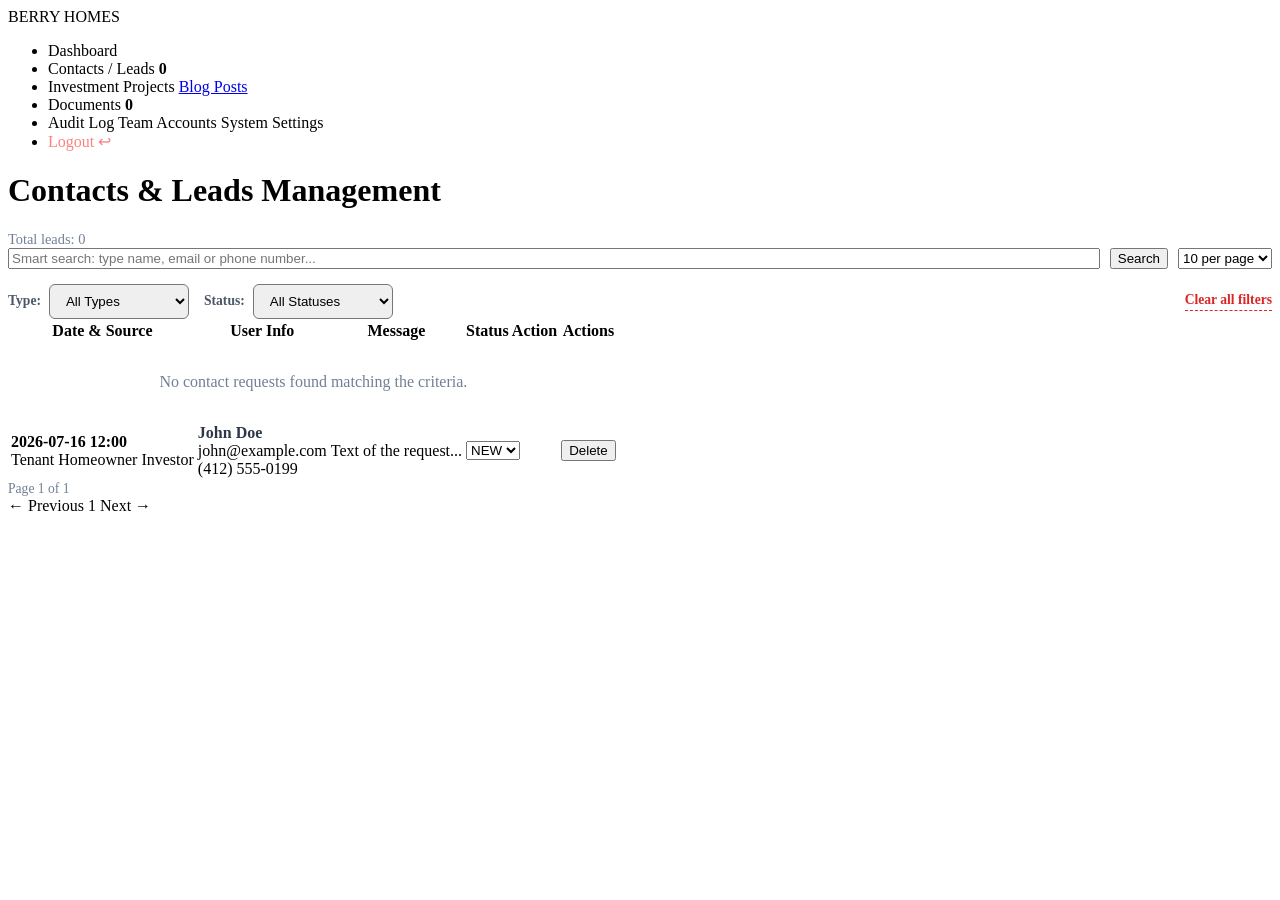
<file: src/main/resources/templates/admin/contacts.html>
<!DOCTYPE html>
<!-- Элемент html формирует соответствующую часть интерфейса. -->
<html xmlns:th="http://thymeleaf.org" lang="en">
<!-- Элемент head формирует соответствующую часть интерфейса. -->
<head>
    <!-- Элемент meta формирует соответствующую часть интерфейса. -->
    <meta charset="UTF-8">
    <!-- Элемент meta формирует соответствующую часть интерфейса. -->
    <meta name="viewport" content="width=device-width, initial-scale=1.0">
    <!-- Элемент title формирует соответствующую часть интерфейса. -->
    <title>Admin: Contacts Management - Berry Homes</title>
    <!-- Элемент link формирует соответствующую часть интерфейса. -->
    <link rel="stylesheet" th:href="@{/css/admin.css}" />
    <!-- Подключает единый строгий стиль рабочего интерфейса. -->
    <!-- Элемент link формирует соответствующую часть интерфейса. -->
    <link rel="stylesheet" th:href="@{/css/admin-workspace.css}">
</head>
<!-- Элемент body формирует соответствующую часть интерфейса. -->
<body>

    <!-- БОКОВАЯ ПАНЕЛЬ НАВИГАЦИИ (SIDEBAR) -->
    <!-- Элемент div формирует соответствующую часть интерфейса. -->
    <div class="admin-sidebar" th:replace="~{admin/fragments/sidebar :: sidebar('contacts')}">
        <!-- Элемент div формирует соответствующую часть интерфейса. -->
        <div class="sidebar-brand">
            <i class="fa-solid fa-basket-shopping text-success me-2">
</i> BERRY HOMES
        </div>
        <!-- Элемент ul формирует соответствующую часть интерфейса. -->
        <ul class="sidebar-menu">
            <!-- Элемент li формирует соответствующую часть интерфейса. -->
            <li>
<!-- Элемент a формирует соответствующую часть интерфейса. -->
<a th:href="@{/admin/dashboard}">Dashboard</a>
</li>
            <!-- Элемент li формирует соответствующую часть интерфейса. -->
            <li>
<!-- Элемент a формирует соответствующую часть интерфейса. -->
<a th:href="@{/admin/contacts}" class="active">Contacts / Leads <b th:if="${newContactCount > 0}" th:text="${newContactCount}">0</b></a>
</li>
            <!-- Элемент li формирует соответствующую часть интерфейса. -->
            <li>
<!-- Элемент a формирует соответствующую часть интерфейса. -->
<a th:href="@{/admin/projects}">Investment Projects</a>
<a href="/admin/blog">Blog Posts</a>
            <!-- Открывает рабочий документооборот. -->
</li>
            <!-- Элемент li формирует соответствующую часть интерфейса. -->
            <li>
                <!-- Элемент a формирует соответствующую часть интерфейса. -->
                <a th:href="@{/admin/documents}">Documents <b th:if="${unsortedDocumentCount > 0}" th:text="${unsortedDocumentCount}">0</b></a>
            </li>
            <!-- Элемент li формирует соответствующую часть интерфейса. -->
            <li>
<!-- Элемент a формирует соответствующую часть интерфейса. -->
<a th:if="${isAdmin}" th:href="@{/admin/audit}">Audit Log</a>
<a th:if="${isAdmin}" th:href="@{/admin/users}">Team Accounts</a>
<a th:if="${isAdmin}" th:href="@{/admin/settings}">System Settings</a>
</li>
            <!-- Элемент li формирует соответствующую часть интерфейса. -->
            <li style="margin-top: auto;">
<!-- Элемент a формирует соответствующую часть интерфейса. -->
<a th:href="@{/logout}" style="color: #FC8181;">Logout ↩</a>
</li>
        </ul>
    </div>

    <!-- ОСНОВНОЙ КОНТЕНТ АДМИНКИ -->
    <!-- Элемент div формирует соответствующую часть интерфейса. -->
    <div class="admin-content">

        <!-- Элемент div формирует соответствующую часть интерфейса. -->
        <div class="page-header">
            <!-- Элемент h1 формирует соответствующую часть интерфейса. -->
            <h1 class="page-title">Contacts &amp; Leads Management</h1>
            <!-- Элемент div формирует соответствующую часть интерфейса. -->
            <div style="color: #718096; font-size: 0.9rem;" th:text="'Total leads: ' + ${contactPage.totalElements}">Total leads: 0</div>
        </div>

        <!-- ПАНЕЛЬ УМНОГО ПОИСКА И ФИЛЬТРАЦИИ -->
        <!-- Элемент div формирует соответствующую часть интерфейса. -->
        <div class="search-bar-box">
            <!-- Элемент form формирует соответствующую часть интерфейса. -->
            <form th:action="@{/admin/contacts}" method="get" class="search-form" style="display: flex; flex-direction: column; gap: 15px; width: 100%;">

                <!-- Верхняя строка: Умный поиск -->
                <!-- Элемент div формирует соответствующую часть интерфейса. -->
                <div style="display: flex; gap: 10px; width: 100%;">
                    <!-- Элемент input формирует соответствующую часть интерфейса. -->
                    <input type="text" name="search" th:value="${currentSearch}" class="search-input" placeholder="Smart search: type name, email or phone number..." style="flex: 1;" />
                    <!-- Элемент button формирует соответствующую часть интерфейса. -->
                    <button type="submit" class="btn-admin">Search</button>
<!-- Selects the number of contacts shown per page. -->
<select name="size" class="status-select" onchange="this.form.submit()">
<option th:each="option : ${ {10,20,50,100} }" th:value="${option}" th:text="|${option} per page|" th:selected="${option == currentSize}">10 per page</option>
</select>
                </div>

                <!-- Нижняя строка: Выпадающие списки фильтров -->
                <!-- Элемент div формирует соответствующую часть интерфейса. -->
                <div style="display: flex; gap: 15px; align-items: center; flex-wrap: wrap;">

                    <!-- Фильтр по Типу контакта (TENANT, HOMEOWNER, INVESTOR) -->
                    <!-- Элемент div формирует соответствующую часть интерфейса. -->
                    <div style="display: flex; align-items: center; gap: 8px;">
                        <!-- Элемент label формирует соответствующую часть интерфейса. -->
                        <label style="font-size: 0.85rem; color: #4A5568; font-weight: 600;">Type:</label>
                        <!-- Элемент select формирует соответствующую часть интерфейса. -->
                        <select name="typeFilter" class="status-select" onchange="this.form.submit()" style="padding: 8px 12px; border-radius: 6px; min-width: 140px;">
                            <!-- Элемент option формирует соответствующую часть интерфейса. -->
                            <option value="">All Types</option>
                            <!-- Элемент option формирует соответствующую часть интерфейса. -->
                            <option value="TENANT" th:selected="${currentTypeFilter == 'TENANT'}">Tenant</option>
                            <!-- Элемент option формирует соответствующую часть интерфейса. -->
                            <option value="HOMEOWNER" th:selected="${currentTypeFilter == 'HOMEOWNER'}">Homeowner</option>
                            <!-- Элемент option формирует соответствующую часть интерфейса. -->
                            <option value="INVESTOR" th:selected="${currentTypeFilter == 'INVESTOR'}">Investor</option>
                        </select>
                    </div>

                    <!-- Элемент div формирует соответствующую часть интерфейса. -->
                    <div style="display: flex; align-items: center; gap: 8px;">
                        <!-- Элемент label формирует соответствующую часть интерфейса. -->
                        <label style="font-size: 0.85rem; color: #4A5568; font-weight: 600;">Status:</label>
                        <!-- Элемент select формирует соответствующую часть интерфейса. -->
                        <select name="statusFilter" class="status-select" onchange="this.form.submit()" style="padding: 8px 12px; border-radius: 6px; min-width: 140px;">
                            <!-- Элемент option формирует соответствующую часть интерфейса. -->
                            <option value="">All Statuses</option>
                            <!-- Элемент option формирует соответствующую часть интерфейса. -->
                            <option th:each="status : ${statuses}"
                                    th:value="${status}"
                                    th:text="${status}"
                                    th:selected="${status.name() == currentStatusFilter}">
                                NEW
                            </option>
                        </select>
                    </div>

                    <!-- Ссылка полного сброса всех выбранных параметров фильтрации -->
                    <!-- Элемент a формирует соответствующую часть интерфейса. -->
                    <a th:href="@{/admin/contacts}"
                       th:if="${(currentSearch != null and currentSearch != '') or (currentTypeFilter != null and currentTypeFilter != '') or (currentStatusFilter != null and currentStatusFilter != '')}"
                       style="color: #dc2626; text-decoration: none; font-size: 0.85rem; font-weight: 600; margin-left: auto; border-bottom: 1px dashed #dc2626; padding-bottom: 2px;">
                        Clear all filters
                    </a>
                </div>

            </form>
        </div>

        <!-- ТАБЛИЦА С ЛИДАМИ ИЗ БАЗЫ ДАННЫХ -->
        <!-- Элемент div формирует соответствующую часть интерфейса. -->
        <div class="table-responsive">
            <!-- Элемент table формирует соответствующую часть интерфейса. -->
            <table class="admin-table">
                <!-- Элемент thead формирует соответствующую часть интерфейса. -->
                <thead>
                <!-- Элемент tr формирует соответствующую часть интерфейса. -->
                <tr>
                    <!-- Элемент th формирует соответствующую часть интерфейса. -->
                    <th>Date &amp; Source</th>
                    <!-- Элемент th формирует соответствующую часть интерфейса. -->
                    <th>User Info</th>
                    <!-- Элемент th формирует соответствующую часть интерфейса. -->
                    <th>Message</th>
                    <!-- Элемент th формирует соответствующую часть интерфейса. -->
                    <th>Status Action</th>
                    <!-- Элемент th формирует соответствующую часть интерфейса. -->
                    <th>Actions</th>
                </tr>
                </thead>
                <!-- Элемент tbody формирует соответствующую часть интерфейса. -->
                <tbody>
                <!-- Если база данных пуста -->
                <!-- Элемент tr формирует соответствующую часть интерфейса. -->
                <tr th:if="${#lists.isEmpty(contactPage.content)}">
                    <!-- Элемент td формирует соответствующую часть интерфейса. -->
                    <td colspan="5" style="text-align: center; color: #718096; padding: 30px;">
                        No contact requests found matching the criteria.
                    </td>
                </tr>

                <!-- Цикл итерации по списку Contact Entity (Без вызовов методов-скобок) -->
                <!-- Элемент tr формирует соответствующую часть интерфейса. -->
                <tr th:unless="${#lists.isEmpty(contactPage.content)}" th:each="contact : ${contactPage.content}">
                    <!-- Колонка: Дата и Источник -->
                    <!-- Элемент td формирует соответствующую часть интерфейса. -->
                    <td>
                        <!-- Элемент div формирует соответствующую часть интерфейса. -->
                        <div style="font-weight: 600;"
                             th:text="${contact.createdAt != null ? #temporals.format(contact.createdAt, 'yyyy-MM-dd HH:mm') : ''}">
                            2026-07-16 12:00
                        </div>
                        <!-- Элемент div формирует соответствующую часть интерфейса. -->
                        <div class="contact-meta-info">
                            <!-- Сравнение Java-Enums через строковое представление встроенными средствами Thymeleaf -->
                            <!-- Элемент span формирует соответствующую часть интерфейса. -->
                            <span th:if="${#strings.toString(contact.type) == 'TENANT'}" class="badge badge-tenant">Tenant</span>
                            <!-- Элемент span формирует соответствующую часть интерфейса. -->
                            <span th:if="${#strings.toString(contact.type) == 'HOMEOWNER'}" class="badge badge-owner">Homeowner</span>
                            <!-- Элемент span формирует соответствующую часть интерфейса. -->
                            <span th:if="${#strings.toString(contact.type) == 'INVESTOR'}" class="badge badge-investor">Investor</span>
                        </div>
                    </td>

                    <!-- Колонка: Контакты пользователя -->
                    <!-- Элемент td формирует соответствующую часть интерфейса. -->
                    <td>
                        <!-- Элемент div формирует соответствующую часть интерфейса. -->
                        <div style="font-weight: 700; color: #2D3748;" th:text="${contact.name}">John Doe</div>
                        <!-- Элемент div формирует соответствующую часть интерфейса. -->
                        <div class="contact-meta-info" th:text="'✉️ ' + ${contact.email}">john@example.com</div>
                        <!-- Элемент div формирует соответствующую часть интерфейса. -->
                        <div class="contact-meta-info" th:text="'📞 ' + ${contact.phone}">(412) 555-0199</div>
                    </td>

                    <!-- Колонка: Текст обращения -->
                    <!-- Элемент td формирует соответствующую часть интерфейса. -->
                    <td>
                        <!-- Элемент div формирует соответствующую часть интерфейса. -->
                        <div class="message-text-cell" th:text="${contact.message}">
                            Text of the request...
                        </div>
                    </td>

                    <!-- Колонка: Управление статусом -->
                    <!-- Элемент td формирует соответствующую часть интерфейса. -->
                    <td>
                        <!-- Элемент form формирует соответствующую часть интерфейса. -->
                        <form th:action="@{/admin/contacts/{id}/status(id=${contact.id})}" method="post" style="margin:0;">
                            <!-- Элемент select формирует соответствующую часть интерфейса. -->
                            <select name="status" class="status-select" onchange="this.form.submit()">
                                <!-- Элемент option формирует соответствующую часть интерфейса. -->
                                <option th:each="status : ${statuses}"
                                        th:value="${status}"
                                        th:text="${status}"
                                        th:selected="${status == contact.status}">
                                    NEW
                                </option>
                            </select>
                        </form>
                    </td>

                    <!-- Колонка: Кнопка удаления -->
                    <!-- Элемент td формирует соответствующую часть интерфейса. -->
                    <td>
                        <!-- Элемент form формирует соответствующую часть интерфейса. -->
                        <form th:if="${isAdmin}" th:action="@{/admin/contacts/{id}/delete(id=${contact.id})}" method="POST"
                              onsubmit="return confirm('Are you sure you want to delete this lead? This action cannot be undone.');" style="margin:0;">
                            <!-- Элемент button формирует соответствующую часть интерфейса. -->
                            <button type="submit" class="btn-admin-danger">Delete</button>
                        </form>
                    </td>
                </tr>
                </tbody>
            </table>

            <!-- БЛОК ПАГИНАЦИИ (SPRING DATA PAGE) С СОХРАНЕНИЕМ ФИЛЬТРОВ -->
            <!-- Элемент div формирует соответствующую часть интерфейса. -->
            <div class="pagination-box" th:if="${contactPage.totalPages > 1}">
                <!-- Элемент div формирует соответствующую часть интерфейса. -->
                <div style="color: #718096; font-size: 0.85rem;"
                     th:text="'Page ' + (${contactPage.number} + 1) + ' of ' + ${contactPage.totalPages}">
                    Page 1 of 1
                </div>
                <!-- Элемент div формирует соответствующую часть интерфейса. -->
                <div class="pagination-links">
                    <!-- Ссылка "Назад" -->
                    <!-- Элемент a формирует соответствующую часть интерфейса. -->
                    <a th:href="@{/admin/contacts(page=${contactPage.number - 1}, search=${currentSearch}, typeFilter=${currentTypeFilter}, statusFilter=${currentStatusFilter}, size=${currentSize})}"
                       th:classappend="${contactPage.hasPrevious() ? '' : 'disabled'}">
                        &larr; Previous
                    </a>

                    <!-- Цифровые страницы -->
                    <!-- Элемент a формирует соответствующую часть интерфейса. -->
                    <a th:each="i : ${#numbers.sequence(0, contactPage.totalPages - 1)}"
                       th:href="@{/admin/contacts(page=${i}, search=${currentSearch}, typeFilter=${currentTypeFilter}, statusFilter=${currentStatusFilter}, size=${currentSize})}"
                       th:text="${i + 1}"
                       th:classappend="${i == contactPage.number ? 'active' : ''}">
                        1
                    </a>

                    <!-- Ссылка "Вперед" -->
                    <!-- Элемент a формирует соответствующую часть интерфейса. -->
                    <a th:href="@{/admin/contacts(page=${contactPage.number + 1}, search=${currentSearch}, typeFilter=${currentTypeFilter}, statusFilter=${currentStatusFilter}, size=${currentSize})}"
                       th:classappend="${contactPage.hasNext() ? '' : 'disabled'}">
                        Next &rarr;
                    </a>
                </div>
            </div>
        </div>


        </div>

    </div>

</body>
</html>
</file>
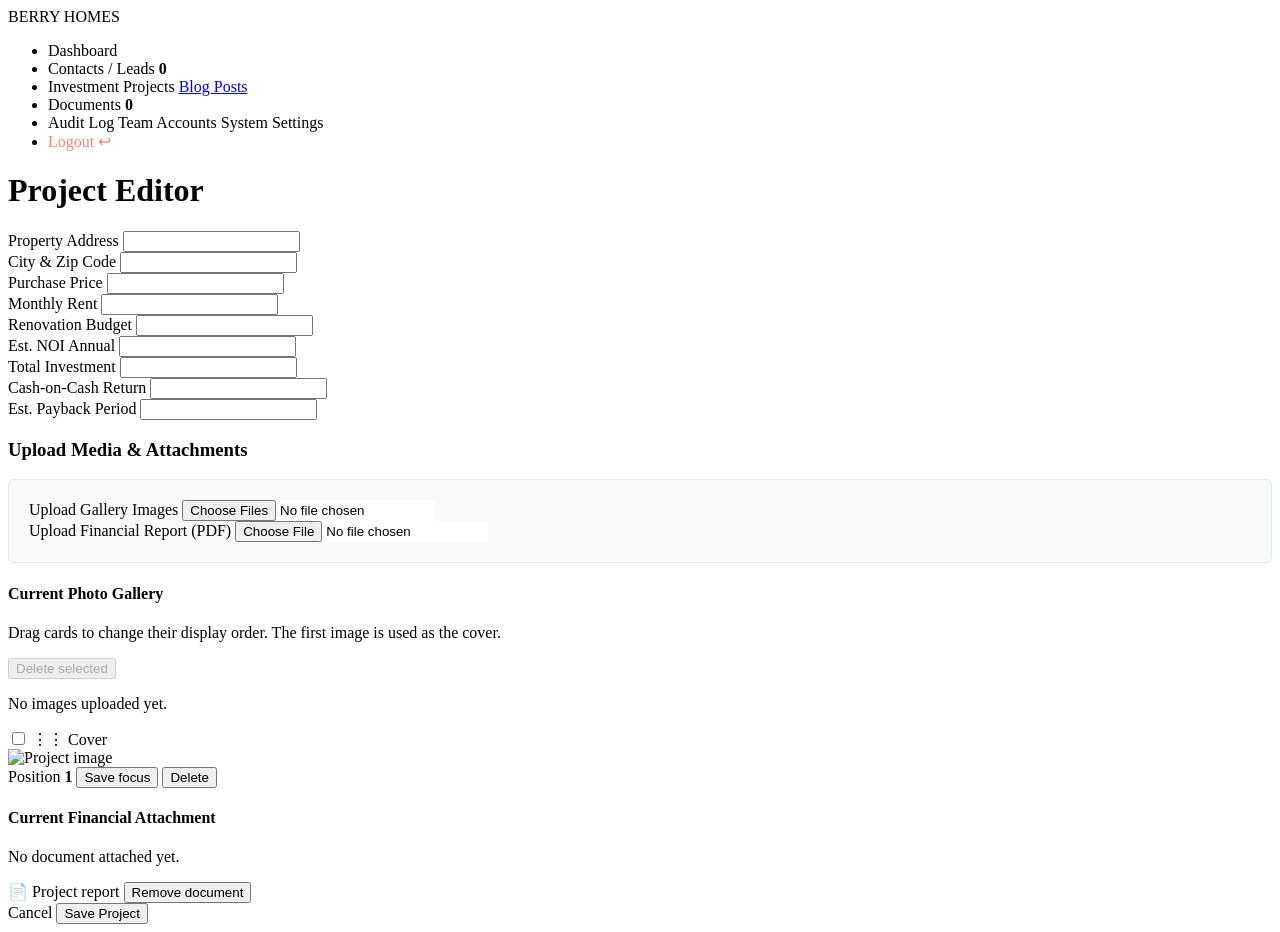
<file: src/main/resources/templates/admin/project-form.html>
<!DOCTYPE html>
<!-- Элемент html формирует соответствующую часть интерфейса. -->
<html xmlns:th="http://thymeleaf.org" lang="en">
<!-- Элемент head формирует соответствующую часть интерфейса. -->
<head>
    <!-- Элемент meta формирует соответствующую часть интерфейса. -->
    <meta charset="UTF-8">
    <!-- Элемент meta формирует соответствующую часть интерфейса. -->
    <meta name="viewport" content="width=device-width, initial-scale=1.0">
    <meta name="_csrf" th:content="${_csrf.token}">
    <meta name="_csrf_header" th:content="${_csrf.headerName}">
    <!-- Элемент title формирует соответствующую часть интерфейса. -->
    <title>Admin: Project Editor - Berry Homes</title>
    <!-- Элемент link формирует соответствующую часть интерфейса. -->
    <link rel="stylesheet" th:href="@{/css/admin/projects-admin.css}">
    <!-- Элемент link формирует соответствующую часть интерфейса. -->
    <link rel="stylesheet" th:href="@{/css/admin/project-form.css(v=20260830b)}">
    <!-- Подключает единый строгий стиль рабочего интерфейса. -->
    <!-- Элемент link формирует соответствующую часть интерфейса. -->
    <link rel="stylesheet" th:href="@{/css/admin-workspace.css}">
</head>
    <!-- Элемент body формирует соответствующую часть интерфейса. -->
    <body>
    <!-- Элемент div формирует соответствующую часть интерфейса. -->
    <div class="admin-sidebar" th:replace="~{admin/fragments/sidebar :: sidebar('projects')}">
        <!-- Элемент div формирует соответствующую часть интерфейса. -->
        <div class="sidebar-brand">BERRY HOMES</div>
        <!-- Элемент ul формирует соответствующую часть интерфейса. -->
        <ul class="sidebar-menu">
            <!-- Элемент li формирует соответствующую часть интерфейса. -->
            <li>
<!-- Элемент a формирует соответствующую часть интерфейса. -->
<a th:href="@{/admin/dashboard}">Dashboard</a>
</li>
            <!-- Элемент li формирует соответствующую часть интерфейса. -->
            <li>
<!-- Элемент a формирует соответствующую часть интерфейса. -->
<a th:href="@{/admin/contacts}">Contacts / Leads <b th:if="${newContactCount > 0}" th:text="${newContactCount}">0</b></a>
</li>
            <!-- Элемент li формирует соответствующую часть интерфейса. -->
            <li>
<!-- Элемент a формирует соответствующую часть интерфейса. -->
<a th:href="@{/admin/projects}" class="active">Investment Projects</a>
<a href="/admin/blog">Blog Posts</a>
            <!-- Открывает рабочий документооборот. -->
</li>
            <!-- Элемент li формирует соответствующую часть интерфейса. -->
            <li>
                <!-- Элемент a формирует соответствующую часть интерфейса. -->
                <a th:href="@{/admin/documents}">Documents <b th:if="${unsortedDocumentCount > 0}" th:text="${unsortedDocumentCount}">0</b></a>
            </li>
            <!-- Элемент li формирует соответствующую часть интерфейса. -->
            <li>
<!-- Элемент a формирует соответствующую часть интерфейса. -->
<a th:if="${isAdmin}" th:href="@{/admin/audit}">Audit Log</a>
<a th:if="${isAdmin}" th:href="@{/admin/users}">Team Accounts</a>
<a th:if="${isAdmin}" th:href="@{/admin/settings}">System Settings</a>
</li>
            <!-- Элемент li формирует соответствующую часть интерфейса. -->
            <li style="margin-top:auto;">
                <!-- Элемент a формирует соответствующую часть интерфейса. -->
                <a th:href="@{/logout}" style="color:#FC8181;">Logout ↩</a>
            </li>
        </ul>
    </div>

    <!-- Элемент div формирует соответствующую часть интерфейса. -->
    <div class="admin-content">
        <!-- Элемент div формирует соответствующую часть интерфейса. -->
        <div class="page-header">
            <!-- Элемент h1 формирует соответствующую часть интерфейса. -->
            <h1 class="page-title" th:text="${projectDto.id() == null} ? 'Create Investment Project' : 'Edit Project Details'">
                Project Editor
            </h1>
        </div>

        <!-- MAIN PROJECT FORM -->
        <!-- Элемент div формирует соответствующую часть интерфейса. -->
        <div class="form-card-box">
            <!-- Элемент form формирует соответствующую часть интерфейса. -->
            <form id="projectForm" th:action="@{/admin/projects/save-ajax}" th:object="${projectDto}" method="POST" enctype="multipart/form-data">
                <!-- Элемент input формирует соответствующую часть интерфейса. -->
                <input type="hidden" th:field="*{id}"/>

                <!-- Элемент div формирует соответствующую часть интерфейса. -->
                <div class="form-grid-row">
                    <!-- Элемент div формирует соответствующую часть интерфейса. -->
                    <div class="form-group-full">
                        <!-- Элемент label формирует соответствующую часть интерфейса. -->
                        <label class="input-label-text">Property Address</label>
                        <!-- Элемент input формирует соответствующую часть интерфейса. -->
                        <input type="text" th:field="*{address}" class="admin-input-field" required>
                    </div>
                    <!-- Элемент div формирует соответствующую часть интерфейса. -->
                    <div class="form-group-full">
                        <!-- Элемент label формирует соответствующую часть интерфейса. -->
                        <label class="input-label-text">City & Zip Code</label>
                        <!-- Элемент input формирует соответствующую часть интерфейса. -->
                        <input type="text" th:field="*{cityZip}" class="admin-input-field" required>
                    </div>
                    <!-- Элемент div формирует соответствующую часть интерфейса. -->
                    <div>
                        <!-- Элемент label формирует соответствующую часть интерфейса. -->
                        <label class="input-label-text">Purchase Price</label>
                        <!-- Элемент input формирует соответствующую часть интерфейса. -->
                        <input type="text" th:field="*{purchasePrice}" class="admin-input-field">
                    </div>
                    <!-- Элемент div формирует соответствующую часть интерфейса. -->
                    <div>
                        <!-- Элемент label формирует соответствующую часть интерфейса. -->
                        <label class="input-label-text">Monthly Rent</label>
                        <!-- Элемент input формирует соответствующую часть интерфейса. -->
                        <input type="text" th:field="*{monthlyRent}" class="admin-input-field">
                    </div>
                    <!-- Элемент div формирует соответствующую часть интерфейса. -->
                    <div>
                        <!-- Элемент label формирует соответствующую часть интерфейса. -->
                        <label class="input-label-text">Renovation Budget</label>
                        <!-- Элемент input формирует соответствующую часть интерфейса. -->
                        <input type="text" th:field="*{renovationBudget}" class="admin-input-field">
                    </div>
                    <!-- Элемент div формирует соответствующую часть интерфейса. -->
                    <div>
                        <!-- Элемент label формирует соответствующую часть интерфейса. -->
                        <label class="input-label-text">Est. NOI Annual</label>
                        <!-- Элемент input формирует соответствующую часть интерфейса. -->
                        <input type="text" th:field="*{estNoiAnnual}" class="admin-input-field">
                    </div>
                    <!-- Элемент div формирует соответствующую часть интерфейса. -->
                    <div>
                        <!-- Элемент label формирует соответствующую часть интерфейса. -->
                        <label class="input-label-text">Total Investment</label>
                        <!-- Элемент input формирует соответствующую часть интерфейса. -->
                        <input type="text" th:field="*{totalInvestment}" class="admin-input-field">
                    </div>
                    <!-- Элемент div формирует соответствующую часть интерфейса. -->
                    <div>
                        <!-- Элемент label формирует соответствующую часть интерфейса. -->
                        <label class="input-label-text">Cash-on-Cash Return</label>
                        <!-- Элемент input формирует соответствующую часть интерфейса. -->
                        <input type="text" th:field="*{cashOnCashReturn}" class="admin-input-field">
                    </div>
                    <!-- Элемент div формирует соответствующую часть интерфейса. -->
                    <div class="form-group-full">
                        <!-- Элемент label формирует соответствующую часть интерфейса. -->
                        <label class="input-label-text">Est. Payback Period</label>
                        <!-- Элемент input формирует соответствующую часть интерфейса. -->
                        <input type="text" th:field="*{estPayback}" class="admin-input-field">
                    </div>
                </div>

                <!-- MEDIA UPLOAD SECTION -->
                <!-- Элемент div формирует соответствующую часть интерфейса. -->
                <div class="media-management-section">
                    <!-- Элемент h3 формирует соответствующую часть интерфейса. -->
                    <h3 class="media-section-title">Upload Media & Attachments</h3>
                    <!-- Элемент div формирует соответствующую часть интерфейса. -->
                    <div class="form-grid-row" style="background:#F8F9FA; padding:20px; border-radius:6px; border:1px solid #E2E8F0;">
                        <!-- Элемент div формирует соответствующую часть интерфейса. -->
                        <div>
                            <!-- Элемент label формирует соответствующую часть интерфейса. -->
                            <label class="input-label-text">Upload Gallery Images</label>
                            <!-- Элемент input формирует соответствующую часть интерфейса. -->
                            <input type="file" name="images" accept="image/*" multiple class="admin-input-field" style="background:#fff;">
                        </div>
                        <!-- Элемент div формирует соответствующую часть интерфейса. -->
                        <div>
                            <!-- Элемент label формирует соответствующую часть интерфейса. -->
                            <label class="input-label-text">Upload Financial Report (PDF)</label>
                            <!-- Элемент input формирует соответствующую часть интерфейса. -->
                            <input type="file" name="document" accept="application/pdf" class="admin-input-field" style="background:#fff;">
                        </div>
                    </div>
                </div>

                <!-- EXISTING PROJECT MEDIA -->
                <section class="existing-media" th:if="${projectDto.id() != null}" th:data-project-id="${projectDto.id()}">
                    <div class="gallery-toolbar">
                        <div>
                            <h4 class="input-label-text">Current Photo Gallery</h4>
                            <p class="media-help">Drag cards to change their display order. The first image is used as the cover.</p>
                        </div>
                        <button th:if="${isAdmin}" id="deleteSelectedImages" type="button" class="media-danger-button" disabled>Delete selected</button>
                    </div>
                    <p id="emptyGalleryMessage" th:hidden="${projectDto.projectImages != null and !#lists.isEmpty(projectDto.projectImages)}" class="empty-media-message">No images uploaded yet.</p>
                    <div id="projectImageGallery" class="images-gallery-flex" th:if="${projectDto.projectImages != null}">
                        <article class="uploaded-image-card" draggable="true" th:each="img, status : ${projectDto.projectImages}" th:data-image-id="${img.id()}">
                            <label class="image-selection" title="Select image">
                                <input type="checkbox" class="image-checkbox" aria-label="Select image for deletion">
                                <span></span>
                            </label>
                            <span class="drag-handle" title="Drag to reorder" aria-hidden="true">⋮⋮</span>
                            <span class="cover-badge" th:hidden="${!status.first}">Cover</span>
                            <div class="image-focus-editor"
                                 th:style="|--focus-x:${img.focusX()}%; --focus-y:${img.focusY()}%|"
                                 title="Click the most important point in the image">
                                <img th:src="${img.url()}" class="gallery-card-img" alt="Project image" draggable="false">
                                <span class="image-focus-marker" aria-hidden="true"></span>
                            </div>
                            <div class="gallery-card-actions">
                                <span class="image-order-label">Position <b th:text="${status.count}">1</b></span>
                                <button type="button" class="image-focus-button">Save focus</button>
                                <button th:if="${isAdmin}" type="button" class="image-delete-button">Delete</button>
                            </div>
                        </article>
                    </div>

                    <div class="document-panel">
                        <h4 class="input-label-text">Current Financial Attachment</h4>
                        <p id="emptyDocumentMessage" th:hidden="${projectDto.projectDocument != null}" class="empty-media-message">No document attached yet.</p>
                        <div id="currentDocument" class="doc-item-row" th:if="${projectDto.projectDocument != null}" th:data-document-id="${projectDto.projectDocument.id()}">
                            <a th:href="${projectDto.projectDocument.url()}" target="_blank">📄 Project report</a>
                            <button th:if="${isAdmin}" id="deleteDocument" type="button" class="media-danger-button">Remove document</button>
                        </div>
                    </div>
                </section>

                <div class="form-footer-actions">
                    <a th:href="@{/admin/projects}" class="btn-form-cancel">Cancel</a>
                    <button id="saveProjectButton" type="submit" class="btn-form-save">Save Project</button>
                </div>
            </form>
        </div>
    </div>

    <div id="adminToast" class="admin-toast" role="status" aria-live="polite"></div>
    <script th:src="@{/js/admin-project-form.js(v=20260830b)}"></script>
</body>
</html>
</file>
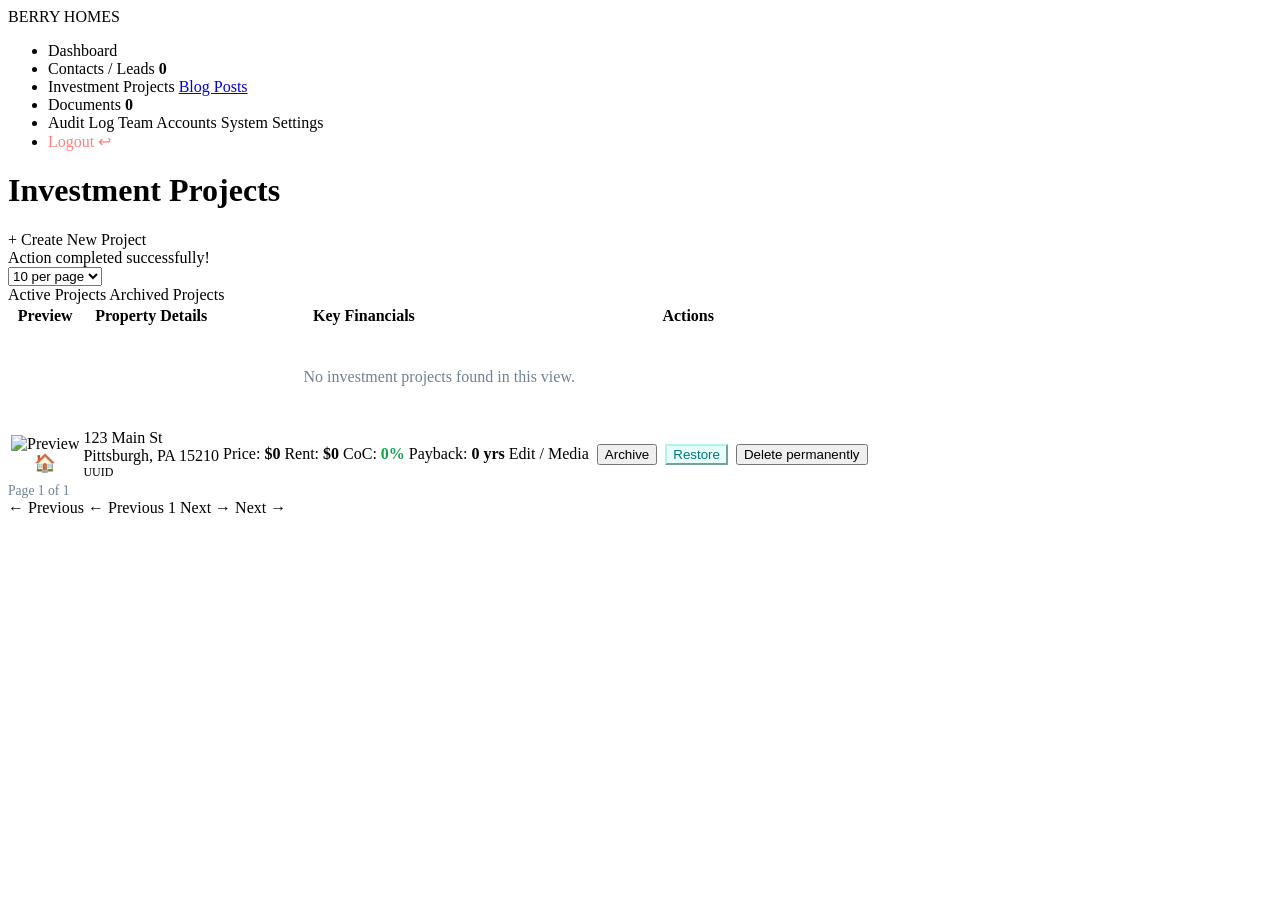
<file: src/main/resources/templates/admin/projects-list.html>
<!DOCTYPE html>
<!-- Элемент html формирует соответствующую часть интерфейса. -->
<html xmlns:th="http://thymeleaf.org" lang="en">
<!-- Элемент head формирует соответствующую часть интерфейса. -->
<head>
    <!-- Элемент meta формирует соответствующую часть интерфейса. -->
    <meta charset="UTF-8">
    <!-- Элемент meta формирует соответствующую часть интерфейса. -->
    <meta name="viewport" content="width=device-width, initial-scale=1.0">
    <!-- Элемент title формирует соответствующую часть интерфейса. -->
    <title>Admin: Investment Projects - Berry Homes</title>
    <!-- Подключаем стили по вашему точному новому пути -->
    <!-- Элемент link формирует соответствующую часть интерфейса. -->
    <link rel="stylesheet" th:href="@{/css/admin/projects-admin.css}" />
    <!-- Подключает единый строгий стиль рабочего интерфейса. -->
    <!-- Элемент link формирует соответствующую часть интерфейса. -->
    <link rel="stylesheet" th:href="@{/css/admin-workspace.css}">
</head>
<!-- Элемент body формирует соответствующую часть интерфейса. -->
<body>

    <!-- БОКОВАЯ ПАНЕЛЬ НАВИГАЦИИ (SIDEBAR) -->
    <!-- Элемент div формирует соответствующую часть интерфейса. -->
    <div class="admin-sidebar" th:replace="~{admin/fragments/sidebar :: sidebar('projects')}">
        <!-- Элемент div формирует соответствующую часть интерфейса. -->
        <div class="sidebar-brand">
            BERRY HOMES
        </div>
        <!-- Элемент ul формирует соответствующую часть интерфейса. -->
        <ul class="sidebar-menu">
            <!-- Элемент li формирует соответствующую часть интерфейса. -->
            <li>
<!-- Элемент a формирует соответствующую часть интерфейса. -->
<a th:href="@{/admin/dashboard}">Dashboard</a>
</li>
            <!-- Элемент li формирует соответствующую часть интерфейса. -->
            <li>
<!-- Элемент a формирует соответствующую часть интерфейса. -->
<a th:href="@{/admin/contacts}">Contacts / Leads <b th:if="${newContactCount > 0}" th:text="${newContactCount}">0</b></a>
</li>
            <!-- Элемент li формирует соответствующую часть интерфейса. -->
            <li>
<!-- Элемент a формирует соответствующую часть интерфейса. -->
<a th:href="@{/admin/projects}" class="active">Investment Projects</a>
<a href="/admin/blog">Blog Posts</a>
            <!-- Открывает рабочий документооборот. -->
</li>
            <!-- Элемент li формирует соответствующую часть интерфейса. -->
            <li>
                <!-- Элемент a формирует соответствующую часть интерфейса. -->
                <a th:href="@{/admin/documents}">Documents <b th:if="${unsortedDocumentCount > 0}" th:text="${unsortedDocumentCount}">0</b></a>
            </li>
            <!-- Элемент li формирует соответствующую часть интерфейса. -->
            <li>
<!-- Элемент a формирует соответствующую часть интерфейса. -->
<a th:if="${isAdmin}" th:href="@{/admin/audit}">Audit Log</a>
<a th:if="${isAdmin}" th:href="@{/admin/users}">Team Accounts</a>
<a th:if="${isAdmin}" th:href="@{/admin/settings}">System Settings</a>
</li>
            <!-- Элемент li формирует соответствующую часть интерфейса. -->
            <li style="margin-top: auto;">
<!-- Элемент a формирует соответствующую часть интерфейса. -->
<a th:href="@{/logout}" style="color: #FC8181; text-decoration: none;">Logout ↩</a>
</li>
        </ul>
    </div>

    <!-- ОСНОВНОЙ КОНТЕНТ АДМИНКИ -->
    <!-- Элемент div формирует соответствующую часть интерфейса. -->
    <div class="admin-content">

        <!-- Элемент div формирует соответствующую часть интерфейса. -->
        <div class="page-header">
            <!-- Элемент h1 формирует соответствующую часть интерфейса. -->
            <h1 class="page-title" th:text="${isArchiveView} ? 'Archived Investment Projects' : 'Active Investment Projects'">Investment Projects</h1>
            <!-- Элемент a формирует соответствующую часть интерфейса. -->
            <a th:href="@{/admin/projects/create}" class="btn-create-project" th:if="${!isArchiveView}">
                <!-- Элемент span формирует соответствующую часть интерфейса. -->
                <span>+ Create New Project</span>
            </a>
        </div>

        <!-- УВЕДОМЛЕНИЕ ОБ УСПЕШНОМ ДЕЙСТВИИ -->
        <!-- Элемент div формирует соответствующую часть интерфейса. -->
        <div th:if="${successMessage}" class="alert-success" th:text="${successMessage}">
            Action completed successfully!
        </div>

        <!-- ВКЛАДКИ СОСТОЯНИЯ ПРОЕКТОВ (Active / Archived) -->
        <!-- Элемент div формирует соответствующую часть интерфейса. -->
        <!-- Selects the number of projects shown per page. -->
<form method="get" class="page-size-form">
<select name="size" onchange="this.form.submit()">
<option th:each="option : ${ {10,20,50,100} }" th:value="${option}" th:text="|${option} per page|" th:selected="${option == currentSize}">10 per page</option>
</select>
</form>
<div class="archive-tabs-container">
            <!-- Элемент a формирует соответствующую часть интерфейса. -->
            <a th:href="@{/admin/projects}" class="archive-tab-link" th:classappend="${!isArchiveView} ? 'active' : ''">
                Active Projects
            </a>
            <!-- Элемент a формирует соответствующую часть интерфейса. -->
            <a th:href="@{/admin/projects/archived}" class="archive-tab-link" th:classappend="${isArchiveView} ? 'active' : ''">
                Archived Projects
            </a>
        </div>

        <!-- НАЧАЛО ТАБЛИЦЫ УПРАВЛЕНИЯ -->
        <!-- Элемент div формирует соответствующую часть интерфейса. -->
        <div class="table-card-wrapper">
            <!-- Элемент table формирует соответствующую часть интерфейса. -->
            <table class="projects-admin-table">
                <!-- Элемент thead формирует соответствующую часть интерфейса. -->
                <thead>
                <!-- Элемент tr формирует соответствующую часть интерфейса. -->
                <tr>
                    <!-- Элемент th формирует соответствующую часть интерфейса. -->
                    <th>Preview</th>
                    <!-- Элемент th формирует соответствующую часть интерфейса. -->
                    <th>Property Details</th>
                    <!-- Элемент th формирует соответствующую часть интерфейса. -->
                    <th>Key Financials</th>
                    <!-- Элемент th формирует соответствующую часть интерфейса. -->
                    <th>Actions</th>
                </tr>
                </thead>
                <!-- Элемент tbody формирует соответствующую часть интерфейса. -->
                <tbody>

                <!-- Если список проектов пуст -->
                <!-- Элемент tr формирует соответствующую часть интерфейса. -->
                <tr th:if="${#lists.isEmpty(projectPage.content)}">
                    <!-- Элемент td формирует соответствующую часть интерфейса. -->
                    <td colspan="4" style="text-align: center; color: #718096; padding: 40px;">
                        No investment projects found in this view.
                    </td>
                </tr>

                <!-- Цикл итерации по списку ProjectDto из Postgres -->
                <!-- Элемент tr формирует соответствующую часть интерфейса. -->
                <tr th:unless="${#lists.isEmpty(projectPage.content)}" th:each="project : ${projectPage.content}">

                    <!-- 1. Превью обложки (Вызов метода getFirstImageUrl() из рекорда) -->
                    <!-- Элемент td формирует соответствующую часть интерфейса. -->
                    <td>
                        <!-- Элемент img формирует соответствующую часть интерфейса. -->
                        <img th:if="${project.getFirstImageUrl() != ''}"
                             th:src="${project.getFirstImageUrl()}"
                             class="table-project-preview"
                             alt="Preview" />

                        <!-- Элемент div формирует соответствующую часть интерфейса. -->
                        <div th:if="${project.getFirstImageUrl() == ''}"
                             class="table-project-preview"
                             style="display:flex; align-items:center; justify-content:center; font-size:1.1rem;">🏠</div>
                    </td>

                    <!-- 2. Адрес и локация (Город / Индекс) -->
                    <!-- Элемент td формирует соответствующую часть интерфейса. -->
                    <td>
                        <!-- Элемент div формирует соответствующую часть интерфейса. -->
                        <div class="p-title-text" th:text="${project.address()}">123 Main St</div>
                        <!-- Элемент div формирует соответствующую часть интерфейса. -->
                        <div class="p-sub-text" th:text="${project.cityZip()}">Pittsburgh, PA 15210</div>
                        <!-- Элемент div формирует соответствующую часть интерфейса. -->
                        <div class="p-sub-text" style="font-size: 0.75rem;" th:text="'ID: ' + ${project.id()}">UUID</div>
                    </td>

                    <!-- 3. Сетка ключевых финансовых показателей из базы данных -->
                    <!-- Элемент td формирует соответствующую часть интерфейса. -->
                    <td>
                        <!-- Элемент div формирует соответствующую часть интерфейса. -->
                        <div class="finance-mini-grid">
                            <!-- Элемент span формирует соответствующую часть интерфейса. -->
                            <span>Price: <strong th:text="${project.purchasePrice()}">$0</strong>
</span>
                            <!-- Элемент span формирует соответствующую часть интерфейса. -->
                            <span>Rent: <strong th:text="${project.monthlyRent()}">$0</strong>
</span>
                            <!-- Элемент span формирует соответствующую часть интерфейса. -->
                            <span>CoC: <strong style="color:#16A34A;" th:text="${project.cashOnCashReturn()}">0%</strong>
</span>
                            <!-- Элемент span формирует соответствующую часть интерфейса. -->
                            <span>Payback: <strong th:text="${project.estPayback()}">0 yrs</strong>
</span>
                        </div>
                    </td>

                    <!-- 4. Кнопки действий CRUD с отправкой UUID на бэкенд -->
                    <!-- Элемент td формирует соответствующую часть интерфейса. -->
                    <td>
                        <!-- Элемент div формирует соответствующую часть интерфейса. -->
                        <div style="display: flex; gap: 8px; align-items: center;">
                            <!-- Кнопка Редактирования (Активна только для неархивных проектов) -->
                            <!-- Элемент a формирует соответствующую часть интерфейса. -->
                            <a th:href="@{/admin/projects/{id}/edit(id=${project.id()})}" class="btn-table-action" th:if="${!isArchiveView}">
                                Edit / Media
                            </a>

                            <!-- Форма Архивации (Мягкое удаление POST) -->
                            <!-- Элемент form формирует соответствующую часть интерфейса. -->
                            <form th:action="@{/admin/projects/{id}/archive(id=${project.id()})}" method="post" style="margin:0;" th:if="${!isArchiveView}"
                                  onsubmit="return confirm('Are you sure you want to archive this project? It will be hidden from the public website.');">
                                <!-- Элемент button формирует соответствующую часть интерфейса. -->
                                <button type="submit" class="btn-table-action btn-table-danger">Archive</button>
                            </form>

                            <!-- Форма Восстановления из архива (POST) -->
                            <!-- Элемент form формирует соответствующую часть интерфейса. -->
                            <form th:action="@{/admin/projects/{id}/restore(id=${project.id()})}" method="post" style="margin:0;" th:if="${isArchiveView}">
                                <!-- Элемент button формирует соответствующую часть интерфейса. -->
                                <button type="submit" class="btn-table-action" style="background-color:#E6FFFA; color:#047481; border-color:#B2F5EA;">Restore</button>
                            </form>

                            <form th:if="${isAdmin and isArchiveView}"
                                  th:action="@{/admin/projects/{id}/delete(id=${project.id()})}"
                                  method="post" style="margin:0;"
                                  onsubmit="return confirm('Permanently delete this archived project and all its files? This action cannot be undone.');">
                                <button type="submit" class="btn-table-action btn-table-danger">Delete permanently</button>
                            </form>
                        </div>
                    </td>
                </tr>
                </tbody>
            </table>

            <!-- БЛОК ПАГИНАЦИИ (SPRING DATA PAGE) -->
            <!-- Элемент div формирует соответствующую часть интерфейса. -->
            <div class="pagination-container" th:if="${projectPage.totalPages > 1}">
                <!-- Элемент div формирует соответствующую часть интерфейса. -->
                <div style="color: #718096; font-size: 0.85rem;"
                     th:text="'Page ' + (${projectPage.number} + 1) + ' of ' + ${projectPage.totalPages}">
                    Page 1 of 1
                </div>
                <!-- Элемент div формирует соответствующую часть интерфейса. -->
                <div class="pagination-nav">
                    <!-- Ссылка "Назад" -->
                    <!-- Элемент a формирует соответствующую часть интерфейса. -->
                    <a th:href="@{/admin/projects(page=${projectPage.number - 1}, size=${currentSize})}"
                       th:if="${!isArchiveView}" th:classappend="${projectPage.hasPrevious() ? '' : 'disabled'}">&larr; Previous</a>
                    <!-- Элемент a формирует соответствующую часть интерфейса. -->
                    <a th:href="@{/admin/projects/archived(page=${projectPage.number - 1}, size=${currentSize})}"
                       th:if="${isArchiveView}" th:classappend="${projectPage.hasPrevious() ? '' : 'disabled'}">&larr; Previous</a>

                    <!-- Цифровые страницы -->
                    <!-- Элемент a формирует соответствующую часть интерфейса. -->
                    <a th:each="i : ${#numbers.sequence(0, projectPage.totalPages - 1)}"
                       th:href="${isArchiveView} ? @{/admin/projects/archived(page=${i}, size=${currentSize})} : @{/admin/projects(page=${i}, size=${currentSize})}"
                       th:text="${i + 1}" th:classappend="${i == projectPage.number ? 'active' : ''}">1</a>

                    <!-- Ссылка "Вперед" -->
                    <!-- Элемент a формирует соответствующую часть интерфейса. -->
                    <a th:href="@{/admin/projects(page=${projectPage.number + 1}, size=${currentSize})}"
                       th:if="${!isArchiveView}" th:classappend="${projectPage.hasNext() ? '' : 'disabled'}">Next &rarr;</a>
                    <!-- Элемент a формирует соответствующую часть интерфейса. -->
                    <a th:href="@{/admin/projects/archived(page=${projectPage.number + 1}, size=${currentSize})}"
                       th:if="${isArchiveView}" th:classappend="${projectPage.hasNext() ? '' : 'disabled'}">Next &rarr;</a>
                </div>
            </div>
        </div>

    </div>

</body>
</html>
</file>
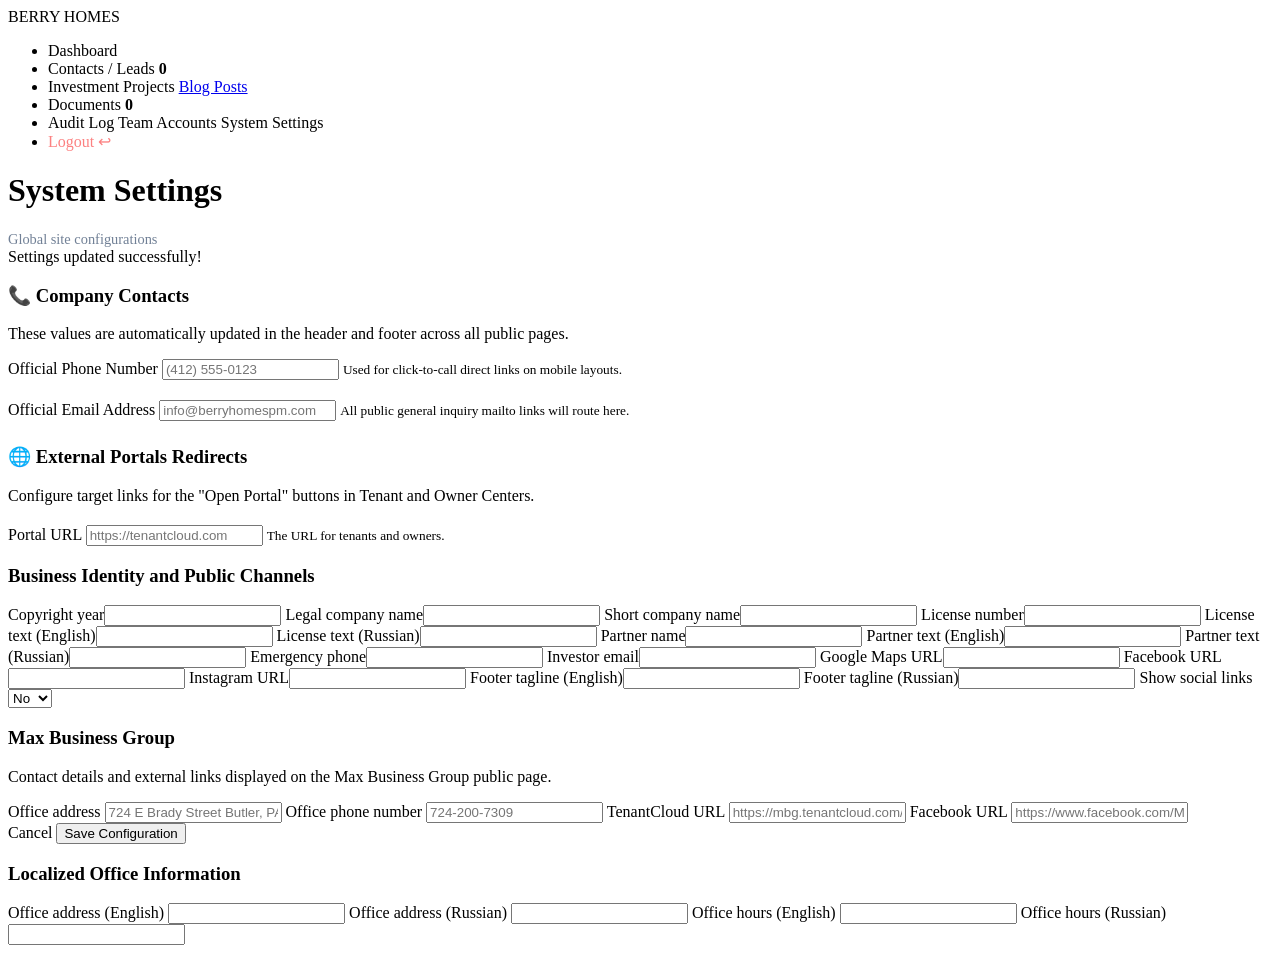
<file: src/main/resources/templates/admin/settings.html>
<!DOCTYPE html>
<!-- Элемент html формирует соответствующую часть интерфейса. -->
<html xmlns:th="http://thymeleaf.org" lang="en">
<!-- Элемент head формирует соответствующую часть интерфейса. -->
<head>
    <!-- Элемент meta формирует соответствующую часть интерфейса. -->
    <meta charset="UTF-8">
    <!-- Элемент meta формирует соответствующую часть интерфейса. -->
    <meta name="viewport" content="width=device-width, initial-scale=1.0">
    <!-- Элемент title формирует соответствующую часть интерфейса. -->
    <title>System Settings - Berry Homes</title>
    <!-- Подключаем базовый каркас админки и изолированные стили настроек -->
    <!-- Элемент link формирует соответствующую часть интерфейса. -->
    <link rel="stylesheet" th:href="@{/css/admin/projects-admin.css}" />
    <!-- Элемент link формирует соответствующую часть интерфейса. -->
    <link rel="stylesheet" th:href="@{/css/admin/settings-admin.css}" />
    <!-- Элемент link формирует соответствующую часть интерфейса. -->
    <link rel="stylesheet" th:href="@{/css/admin/project-form.css}" />
    <!-- Подключает единый строгий стиль рабочего интерфейса. -->
    <!-- Элемент link формирует соответствующую часть интерфейса. -->
    <link rel="stylesheet" th:href="@{/css/admin-workspace.css}">
</head>
<!-- Элемент body формирует соответствующую часть интерфейса. -->
<body>

    <!-- БОКОВАЯ ПАНЕЛЬ НАВИГАЦИИ (SIDEBAR) -->
    <!-- Элемент div формирует соответствующую часть интерфейса. -->
    <div class="admin-sidebar" th:replace="~{admin/fragments/sidebar :: sidebar('settings')}">
        <!-- Элемент div формирует соответствующую часть интерфейса. -->
        <div class="sidebar-brand">
            BERRY HOMES
        </div>
        <!-- Элемент ul формирует соответствующую часть интерфейса. -->
        <ul class="sidebar-menu">
            <!-- Элемент li формирует соответствующую часть интерфейса. -->
            <li>
<!-- Элемент a формирует соответствующую часть интерфейса. -->
<a th:href="@{/admin/dashboard}">Dashboard</a>
</li>
            <!-- Элемент li формирует соответствующую часть интерфейса. -->
            <li>
<!-- Элемент a формирует соответствующую часть интерфейса. -->
<a th:href="@{/admin/contacts}">Contacts / Leads <b th:if="${newContactCount > 0}" th:text="${newContactCount}">0</b></a>
</li>
            <!-- Элемент li формирует соответствующую часть интерфейса. -->
            <li>
<!-- Элемент a формирует соответствующую часть интерфейса. -->
<a th:href="@{/admin/projects}">Investment Projects</a>
<a href="/admin/blog">Blog Posts</a>
            <!-- Открывает рабочий документооборот. -->
</li>
            <!-- Элемент li формирует соответствующую часть интерфейса. -->
            <li>
                <!-- Элемент a формирует соответствующую часть интерфейса. -->
                <a th:href="@{/admin/documents}">Documents <b th:if="${unsortedDocumentCount > 0}" th:text="${unsortedDocumentCount}">0</b></a>
            </li>
            <!-- Элемент li формирует соответствующую часть интерфейса. -->
            <li>
<!-- Элемент a формирует соответствующую часть интерфейса. -->
<a th:if="${isAdmin}" th:href="@{/admin/audit}">Audit Log</a>
<a th:if="${isAdmin}" th:href="@{/admin/users}">Team Accounts</a>
<a th:if="${isAdmin}" th:href="@{/admin/settings}" class="active">System Settings</a>
</li>
            <!-- Элемент li формирует соответствующую часть интерфейса. -->
            <li style="margin-top: auto;">
<!-- Элемент a формирует соответствующую часть интерфейса. -->
<a th:href="@{/logout}" style="color: #FC8181; text-decoration: none;">Logout ↩</a>
</li>
        </ul>
    </div>

    <!-- ОСНОВНОЙ КОНТЕНТ НАСТРОЕК -->
    <!-- Элемент div формирует соответствующую часть интерфейса. -->
    <div class="admin-content">

        <!-- Элемент div формирует соответствующую часть интерфейса. -->
        <div class="page-header">
            <!-- Элемент h1 формирует соответствующую часть интерфейса. -->
            <h1 class="page-title">System Settings</h1>
            <!-- Элемент div формирует соответствующую часть интерфейса. -->
            <div style="color: #718096; font-size: 0.9rem;">Global site configurations</div>
        </div>

        <!-- УВЕДОМЛЕНИЕ ОБ УСПЕШНОМ СОХРАНЕНИИ -->
        <!-- Элемент div формирует соответствующую часть интерфейса. -->
        <div th:if="${successMessage}" class="alert-success" th:text="${successMessage}">
            Settings updated successfully!
        </div>

        <!-- ГЛАВНАЯ ФОРМА НАСТРОЕК -->
        <!-- Элемент form формирует соответствующую часть интерфейса. -->
        <form th:action="@{/admin/settings/save}" method="post">

            <!-- БЛОК 1: КОНТАКТНЫЕ ДАННЫЕ КОМПАНИИ -->
            <!-- Элемент div формирует соответствующую часть интерфейса. -->
            <div class="settings-section-card">
                <!-- Элемент h3 формирует соответствующую часть интерфейса. -->
                <h3 class="settings-card-title">📞 Company Contacts</h3>
                <!-- Элемент p формирует соответствующую часть интерфейса. -->
                <p class="settings-card-desc">These values are automatically updated in the header and footer across all public pages.</p>

                <!-- Поле: Официальный телефон -->
                <!-- Элемент div формирует соответствующую часть интерфейса. -->
                <div class="settings-form-group">
                    <!-- Элемент label формирует соответствующую часть интерфейса. -->
                    <label class="input-label-text">Official Phone Number</label>
                    <!-- Элемент input формирует соответствующую часть интерфейса. -->
                    <input type="text" name="site_phone" th:value="${settings['site_phone']}" class="admin-input-field" placeholder="(412) 555-0123" required="required" />
                    <!-- Элемент small формирует соответствующую часть интерфейса. -->
                    <small class="settings-help-text">Used for click-to-call direct links on mobile layouts.</small>
                </div>

                <!-- Поле: Официальный Email -->
                <!-- Элемент div формирует соответствующую часть интерфейса. -->
                <div class="settings-form-group" style="margin-top: 20px;">
                    <!-- Элемент label формирует соответствующую часть интерфейса. -->
                    <label class="input-label-text">Official Email Address</label>
                    <!-- Элемент input формирует соответствующую часть интерфейса. -->
                    <input type="email" name="site_email" th:value="${settings['site_email']}" class="admin-input-field" placeholder="info@berryhomespm.com" required="required" />
                    <!-- Элемент small формирует соответствующую часть интерфейса. -->
                    <small class="settings-help-text">All public general inquiry mailto links will route here.</small>
                </div>
            </div>

            <!-- БЛОК 2: ССЫЛКИ НА ВНЕШНИЕ ПОРТАЛЫ (TENANTCLOUD И АНАЛОГИ) -->
            <!-- Элемент div формирует соответствующую часть интерфейса. -->
            <div class="settings-section-card" style="margin-top: 25px;">
                <!-- Элемент h3 формирует соответствующую часть интерфейса. -->
                <h3 class="settings-card-title">🌐 External Portals Redirects</h3>
                <!-- Элемент p формирует соответствующую часть интерфейса. -->
                <p class="settings-card-desc">Configure target links for the "Open Portal" buttons in Tenant and Owner Centers.</p>

                <!-- Поле: Ссылка на портал -->
                <!-- Элемент div формирует соответствующую часть интерфейса. -->
                <div class="settings-form-group" style="margin-top: 20px;">
                    <!-- Элемент label формирует соответствующую часть интерфейса. -->
                    <label class="input-label-text">Portal URL</label>
                    <!-- Элемент input формирует соответствующую часть интерфейса. -->
                    <input type="url" name="portal_url" th:value="${settings['portal_url']}" class="admin-input-field" placeholder="https://tenantcloud.com" required="required" />
                    <!-- Элемент small формирует соответствующую часть интерфейса. -->
                    <small class="settings-help-text">The URL for tenants and owners.</small>
                </div>
            </div>

            <!-- ФУТЕР ФОРМЫ С КНОПКАМИ ДЕЙСТВИЙ -->
            <!-- Элемент div формирует соответствующую часть интерфейса. -->
            <!-- Configures business identity, licensing, channels, and footer content. -->
<div class="settings-section-card settings-grid">
<h3 class="settings-card-title">Business Identity and Public Channels</h3>
<label>Copyright year<input class="admin-input-field" name="copyright_year" th:value="${settings['copyright_year']}" required></label>
<label>Legal company name<input class="admin-input-field" name="company_legal_name" th:value="${settings['company_legal_name']}" required></label>
<label>Short company name<input class="admin-input-field" name="company_short_name" th:value="${settings['company_short_name']}" required></label>
<label>License number<input class="admin-input-field" name="license_number" th:value="${settings['license_number']}"></label>
<label>License text (English)<input class="admin-input-field" name="license_text" th:value="${settings['license_text']}"></label>
<label>License text (Russian)<input class="admin-input-field" name="license_text_ru" th:value="${settings['license_text_ru']}"></label>
<label>Partner name<input class="admin-input-field" name="partner_name" th:value="${settings['partner_name']}"></label>
<label>Partner text (English)<input class="admin-input-field" name="partner_text" th:value="${settings['partner_text']}"></label>
<label>Partner text (Russian)<input class="admin-input-field" name="partner_text_ru" th:value="${settings['partner_text_ru']}"></label>
<label>Emergency phone<input class="admin-input-field" name="emergency_phone" th:value="${settings['emergency_phone']}"></label>
<label>Investor email<input class="admin-input-field" type="email" name="investor_email" th:value="${settings['investor_email']}"></label>
<label>Google Maps URL<input class="admin-input-field" type="url" name="google_maps_url" th:value="${settings['google_maps_url']}"></label>
<label>Facebook URL<input class="admin-input-field" type="url" name="facebook_url" th:value="${settings['facebook_url']}"></label>
<label>Instagram URL<input class="admin-input-field" type="url" name="instagram_url" th:value="${settings['instagram_url']}"></label>
<label>Footer tagline (English)<input class="admin-input-field" name="footer_tagline" th:value="${settings['footer_tagline']}"></label>
<label>Footer tagline (Russian)<input class="admin-input-field" name="footer_tagline_ru" th:value="${settings['footer_tagline_ru']}"></label>
<label>Show social links<select class="admin-input-field" name="show_social_links"><option value="false" th:selected="${settings['show_social_links'] != 'true'}">No</option><option value="true" th:selected="${settings['show_social_links'] == 'true'}">Yes</option></select></label>
</div>

<div class="settings-section-card settings-grid">
    <h3 class="settings-card-title">Max Business Group</h3>
    <p class="settings-card-desc">Contact details and external links displayed on the Max Business Group public page.</p>
    <label>Office address
        <input class="admin-input-field" name="mbg_office_address" th:value="${settings['mbg_office_address']}" placeholder="724 E Brady Street Butler, PA 16001" required>
    </label>
    <label>Office phone number
        <input class="admin-input-field" name="mbg_office_phone" th:value="${settings['mbg_office_phone']}" placeholder="724-200-7309" required>
    </label>
    <label>TenantCloud URL
        <input class="admin-input-field" type="url" name="mbg_tenantcloud_url" th:value="${settings['mbg_tenantcloud_url']}" placeholder="https://mbg.tenantcloud.com/" required>
    </label>
    <label>Facebook URL
        <input class="admin-input-field" type="url" name="mbg_facebook_url" th:value="${settings['mbg_facebook_url']}" placeholder="https://www.facebook.com/MaxBusinessGroupRealEstateServices/" required>
    </label>
</div>
<div class="form-footer-actions">
                <!-- Элемент a формирует соответствующую часть интерфейса. -->
                <a th:href="@{/admin/dashboard}" class="btn-form-cancel">Cancel</a>
                <!-- Элемент button формирует соответствующую часть интерфейса. -->
                <button type="submit" class="btn-form-save">Save Configuration</button>
            </div>

            <!-- Содержит локализованные адрес и часы работы. -->
            <!-- Элемент div формирует соответствующую часть интерфейса. -->
            <div class="settings-section-card">
                <!-- Подписывает блок локализации. -->
                <!-- Элемент h3 формирует соответствующую часть интерфейса. -->
                <h3 class="settings-card-title">Localized Office Information</h3>
                <!-- Редактирует адрес на английском. -->
                <!-- Элемент label формирует соответствующую часть интерфейса. -->
                <label class="input-label-text">Office address (English)</label>
                <!-- Хранит английский адрес. -->
                <!-- Элемент input формирует соответствующую часть интерфейса. -->
                <input class="admin-input-field" name="site_office" th:value="${settings['site_office']}" required>
                <!-- Редактирует адрес на русском. -->
                <!-- Элемент label формирует соответствующую часть интерфейса. -->
                <label class="input-label-text">Office address (Russian)</label>
                <!-- Хранит русский адрес. -->
                <!-- Элемент input формирует соответствующую часть интерфейса. -->
                <input class="admin-input-field" name="site_office_ru" th:value="${settings['site_office_ru']}" required>
                <!-- Редактирует часы на английском. -->
                <!-- Элемент label формирует соответствующую часть интерфейса. -->
                <label class="input-label-text">Office hours (English)</label>
                <!-- Хранит английские часы работы. -->
                <!-- Элемент input формирует соответствующую часть интерфейса. -->
                <input class="admin-input-field" name="site_hours" th:value="${settings['site_hours']}" required>
                <!-- Редактирует часы на русском. -->
                <!-- Элемент label формирует соответствующую часть интерфейса. -->
                <label class="input-label-text">Office hours (Russian)</label>
                <!-- Хранит русские часы работы. -->
                <!-- Элемент input формирует соответствующую часть интерфейса. -->
                <input class="admin-input-field" name="site_hours_ru" th:value="${settings['site_hours_ru']}" required>
            </div>
        </form> <!-- ЗДЕСЬ ЗАКАНЧИВАЕТСЯ ГЛАВНАЯ ФОРМА НАСТРОЕК -->
    </div>

</body>
</html>
</file>
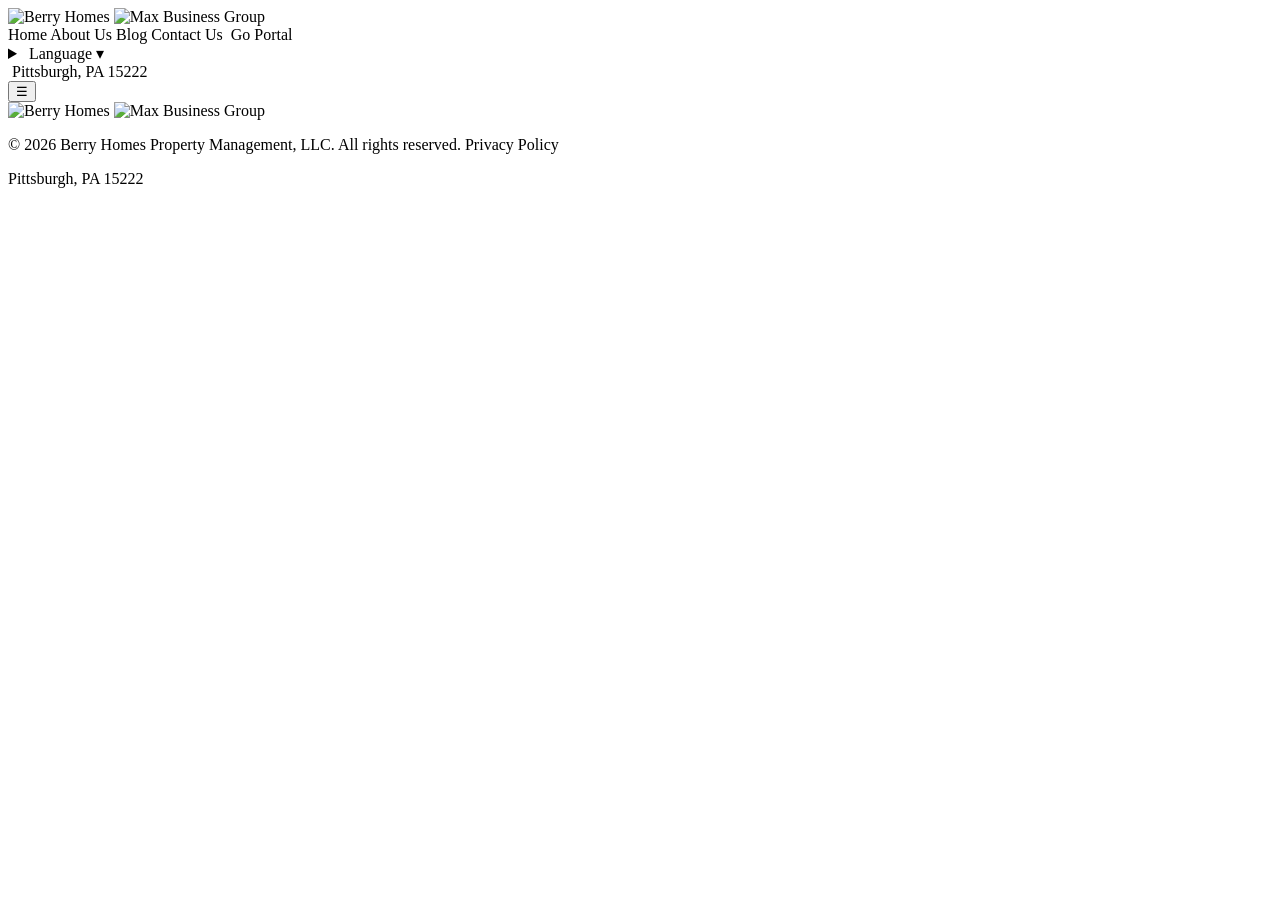
<file: src/main/resources/templates/fragments/header.html>
<!DOCTYPE html>
<!-- Объявляет документ с общими фрагментами интерфейса. -->
<html xmlns:th="http://www.thymeleaf.org" th:lang="${currentLanguage}">
<body>
<!-- Создаёт единую шапку всех публичных страниц. -->
<header class="global-header" th:fragment="public-header">
    <!-- Ограничивает ширину содержимого шапки. -->
    <div class="global-shell global-header__row">
        <!-- Возвращает пользователя на главную страницу. -->
        <div class="global-brand">
            <a th:href="@{/}" aria-label="Berry Homes"><img th:src="@{/images/logo-etc/berryhomes_logo_wide.png}" alt="Berry Homes"></a>
            <a class="global-brand__partner-link" th:href="@{/max-business-group}" aria-label="Max Business Group"><img class="global-brand__partner" th:src="@{/images/logo-etc/Max_business_group_logo_wide.png}" alt="Max Business Group"></a>
        </div>
        <!-- Содержит главную навигацию сайта. -->
        <nav class="global-nav" aria-label="Main navigation">
            <!-- Открывает главную страницу. -->
            <a th:href="@{/}" th:text="#{nav.home}">Home</a>
            <!-- Открывает страницу о компании. -->
            <a th:href="@{/about}" th:text="#{nav.about}">About Us</a>
            <!-- Открывает страницу статей. -->
            <a th:href="@{/blog}" th:text="#{nav.blog}">Blog</a>
            <!-- Открывает страницу контактов. -->
            <a class="global-contact-trigger" th:href="@{/contact}" data-contact-open th:text="#{nav.contact}">Contact Us</a>
            <!-- Открывает внешний кабинет TenantCloud. -->
            <a class="global-nav__compact" th:href="${settings['portal_url']} ?: 'https://www.tenantcloud.com/'" target="_blank" rel="noopener">
                <!-- Показывает иконку кабинета. -->
                <img th:src="@{/images/main/icon-tenants.svg}" alt="">
                <!-- Подписывает ссылку кабинета. -->
                <span th:text="#{nav.portal}">Go Portal</span>
            </a>
            <!-- Содержит выбор языка интерфейса. -->
            <details class="language-menu">
                <!-- Открывает меню выбора языка. -->
                <summary>
                    <!-- Показывает иконку языка. -->
                    <img th:src="@{/images/main/icon-language.svg}" alt="">
                    <!-- Подписывает переключатель языка. -->
                    <span th:text="#{nav.language}">Language</span>
                    <!-- Показывает указатель выпадающего меню. -->
                    <span aria-hidden="true">▾</span>
                </summary>
                <!-- Содержит доступные языки. -->
                <div class="language-menu__options">
                    <!-- Переключает интерфейс на английский язык. -->
                    <a href="?lang=en">English</a>
                    <!-- Переключает интерфейс на русский язык. -->
                    <a href="?lang=ru">Русский</a>
                </div>
            </details>
            <!-- Открывает расположение офиса в Google Maps. -->
            <a class="global-nav__compact" th:href="${googleMapsUrl}" target="_blank" rel="noopener">
                <!-- Показывает иконку геолокации. -->
                <img th:src="@{/images/main/icon-location.svg}" alt="">
                <!-- Показывает локализованный адрес офиса. -->
                <span th:text="${settings['site_office']} ?: #{common.location}">Pittsburgh, PA 15222</span>
            </a>
        </nav>
        <!-- Открывает навигацию на узких экранах. -->
        <button class="global-menu-button" type="button" aria-label="Open navigation" aria-expanded="false">☰</button>
    </div>

    <!-- Provides the shared Contact Us experience without leaving the current page. -->
    <dialog class="global-contact-modal" data-global-contact-modal th:attr="aria-label=#{nav.contact},data-auto-open=${openContactModal}">
        <div class="global-contact-modal__layout">
            <button class="global-contact-modal__close" type="button" data-contact-close th:attr="aria-label=#{common.close}">×</button>
            <section class="global-contact-modal__form-panel">
                <h2 th:text="#{nav.contact}">Contact Us</h2>
                <p th:text="#{contact.modal.intro}">We would love to hear from you. Send us a message and we will get back to you as soon as possible.</p>
                <form class="global-contact-form" th:action="@{/contact/message/modal}" method="post" data-global-contact-form>
                    <label><span th:text="#{common.name}">Your Name</span><input name="name" required minlength="3" maxlength="100" autocomplete="name" th:placeholder="#{contact.modal.name_placeholder}"></label>
                    <label><span th:text="#{common.email}">Email Address</span><input name="email" type="email" required maxlength="100" autocomplete="email" placeholder="you@example.com"></label>
                    <label><span th:text="#{common.phone}">Phone Number</span><input name="phone" type="tel" required minlength="3" maxlength="30" autocomplete="tel" placeholder="(412) 555-0123"></label>
                    <label><span th:text="#{contact.modal.subject}">I am contacting about</span><select name="type"><option value="GENERAL" th:text="#{contact.modal.general}">General Inquiry</option><option value="TENANT" th:text="#{contact.modal.tenant}">Tenant Support</option><option value="HOMEOWNER" th:text="#{contact.modal.homeowner}">Homeowner Services</option><option value="INVESTOR" th:text="#{contact.modal.investor}">Investment Consultation</option></select></label>
                    <label><span th:text="#{common.message}">Message</span><textarea name="message" required minlength="5" rows="5" th:placeholder="#{contact.modal.message_placeholder}"></textarea></label>
                    <label class="global-contact-form__consent privacy-consent"><input type="checkbox" name="privacyConsent" value="true" required><span><span th:text="#{privacy.consent.prefix}">I agree to the</span> <a th:href="@{/privacy-policy}" target="_blank" th:text="#{footer.privacy}">Privacy Policy</a>.</span></label>
                    <div class="global-contact-form__actions"><button type="submit"><span th:text="#{common.send}">Send Message</span><img th:src="@{/images/contact-us/icon-paper-plane.svg}" alt=""></button><button type="button" data-contact-close th:text="#{contact.modal.cancel}">Cancel</button></div>
                    <p class="global-contact-form__status" role="status" aria-live="polite" th:attr="data-success=#{contact.success},data-error=#{contact.modal.error}"></p>
                </form>
            </section>
            <aside class="global-contact-modal__details watercolor-panel">
                <img th:src="@{/images/contact-us/elements/contact-scene.png}" alt="">
                <h3 th:text="#{contact.modal.other_ways}">Other Ways to Reach Us</h3>
                <div class="global-contact-modal__contact-list">
                    <span><img th:src="@{/images/contact-us/icon-phone.svg}" alt=""><span><b th:text="#{contact.modal.call}">Call Us</b><a th:href="|tel:${settings?.get(&apos;site_phone&apos;)}|" th:text="${settings?.get(&apos;site_phone&apos;)} ?: &apos;(412) 555-0123&apos;">(412) 555-0123</a></span></span>
                    <span><img th:src="@{/images/contact-us/icon-envelope.svg}" alt=""><span><b th:text="#{contact.modal.email}">Email Us</b><a th:href="|mailto:${settings?.get(&apos;site_email&apos;)}|" th:text="${settings?.get(&apos;site_email&apos;)} ?: &apos;info@berryhomespm.com&apos;">info@berryhomespm.com</a></span></span>
                    <span><img th:src="@{/images/contact-us/icon-location.svg}" alt=""><span><b th:text="#{contact.modal.office}">Our Office</b><a th:href="${googleMapsUrl}" target="_blank" rel="noopener" th:text="${settings[&apos;site_office&apos;]} ?: #{common.location}">Pittsburgh, PA 15222</a></span></span>
                    <span><img th:src="@{/images/contact-us/icon-clock.svg}" alt=""><span><b th:text="#{contact.modal.hours}">Business Hours</b><span th:text="${settings?.get(&apos;site_hours&apos;)} ?: &apos;Mon – Fri: 9:00 AM – 5:00 PM&apos;">Mon – Fri: 9:00 AM – 5:00 PM</span></span></span>
                </div>
            </aside>
            <section class="global-contact-modal__success" role="status" aria-live="polite">
                <p th:text="#{contact.modal.success}">Your message has been sent. Thank you for contacting us.</p>
            </section>
        </div>
    </dialog>

</header>
<!-- Создаёт единый подвал публичных страниц. -->
<footer class="global-footer" th:fragment="public-footer">
    <!-- Ограничивает ширину содержимого подвала. -->
    <div class="global-shell global-footer__row">
        <!-- Показывает компактный логотип. -->
        <img class="global-footer__berry-logo" th:src="@{/images/logo-etc/berryhomes_logo_wide.png}" alt="Berry Homes">
        <img class="global-footer__mbg-logo" th:src="@{/images/logo-etc/Max_business_group_logo_wide.png}" alt="Max Business Group">
        <!-- Показывает сведения об авторских правах. -->
        <p>© <span th:text="${settings['copyright_year']} ?: '2026'">2026</span> <span th:text="${settings['company_legal_name']} ?: 'Berry Homes Property Management, LLC'">Berry Homes Property Management, LLC</span>. <span th:text="#{footer.rights}">All rights reserved.</span> <a th:href="@{/privacy-policy}" th:text="#{footer.privacy}">Privacy Policy</a></p>
        <!-- Открывает адрес компании в Google Maps. -->
        <a th:href="${googleMapsUrl}" target="_blank" rel="noopener" th:text="${settings['site_office']} ?: #{common.location}">Pittsburgh, PA 15222</a>
    </div>
</footer>
<!-- Подключает поведение мобильного меню. -->
<script th:fragment="public-navigation-script">
    const menuButton = document.querySelector('.global-menu-button');
    const navigation = document.querySelector('.global-nav');

    if (menuButton && navigation) {
        menuButton.addEventListener('click', () => {
            const isOpen = navigation.classList.toggle('global-nav--open');
            menuButton.setAttribute('aria-expanded', String(isOpen));
        });

        document.addEventListener('pointerdown', (event) => {
            if (!navigation.classList.contains('global-nav--open')) return;
            if (navigation.contains(event.target) || menuButton.contains(event.target)) return;

            navigation.classList.remove('global-nav--open');
            menuButton.setAttribute('aria-expanded', 'false');
        });
    }

    const header = document.querySelector('.global-header');
    const headerRow = header?.querySelector('.global-header__row');
    const brand = header?.querySelector('.global-brand');

    const updateHeaderNavigation = () => {
        if (!header || !headerRow || !brand || !navigation || !menuButton) return;

        header.classList.remove('global-header--collapsed');
        if (window.matchMedia('(max-width: 1120px)').matches) return;

        const rowGap = parseFloat(getComputedStyle(headerRow).columnGap) || 0;
        const requiredWidth = brand.getBoundingClientRect().width + navigation.scrollWidth + rowGap;
        if (requiredWidth > headerRow.clientWidth) {
            header.classList.add('global-header--collapsed');
            navigation.classList.remove('global-nav--open');
            menuButton.setAttribute('aria-expanded', 'false');
        }
    };

    updateHeaderNavigation();
    window.addEventListener('resize', updateHeaderNavigation, { passive: true });
    document.fonts?.ready.then(updateHeaderNavigation);


    const flashMessages = document.querySelectorAll('.toast, .success-toast, .success, [data-flash-message]');

    flashMessages.forEach((message) => {
        window.setTimeout(() => {
            message.classList.add('flash-message--closing');
            window.setTimeout(() => message.remove(), 260);
        }, 3000);
    });

    (() => {
        const contactModal = document.querySelector("[data-global-contact-modal]");
        const contactTriggers = document.querySelectorAll("[data-contact-open], a[href='/contact']");
        const contactForm = contactModal?.querySelector("[data-global-contact-form]");
        const contactStatus = contactForm?.querySelector(".global-contact-form__status");

        const openContactModal = () => {
            if (contactModal && !contactModal.open) {
                contactModal.classList.remove("is-success");
                contactModal.showModal();
            }
        };

        contactTriggers.forEach((trigger) => {
            trigger.addEventListener("click", (event) => {
                event.preventDefault();
                navigation?.classList.remove("global-nav--open");
                menuButton?.setAttribute("aria-expanded", "false");
                openContactModal();
            });
        });

        contactModal?.querySelectorAll("[data-contact-close]").forEach((button) => {
            button.addEventListener("click", () => contactModal.close());
        });

        contactModal?.addEventListener("close", () => {
            contactModal.classList.remove("is-success");
        });

        contactModal?.addEventListener("click", (event) => {
            if (event.target === contactModal) {
                contactModal.close();
            }
        });

        const currentUrl = new URL(window.location.href);
        if (currentUrl.searchParams.get("contact") === "open" ||
            currentUrl.pathname === "/contact" ||
            contactModal?.dataset.autoOpen === "true") {
            openContactModal();
            if (currentUrl.searchParams.has("contact")) {
                currentUrl.searchParams.delete("contact");
                window.history.replaceState({}, "", currentUrl);
            }
        }

        contactForm?.addEventListener("submit", async (event) => {
            event.preventDefault();
            if (!contactForm.reportValidity()) {
                return;
            }

            const submitButton = contactForm.querySelector("button[type=submit]");
            submitButton.disabled = true;
            contactStatus.textContent = "";
            contactStatus.classList.remove("is-error");

            try {
                const response = await fetch(contactForm.action, {
                    method: "POST",
                    body: new FormData(contactForm),
                    headers: { "Accept": "application/json" }
                });

                if (!response.ok) {
                    throw new Error("Contact form submission failed");
                }

                contactForm.reset();
                contactModal.classList.add("is-success");
            } catch (error) {
                contactStatus.textContent = contactStatus.dataset.error;
                contactStatus.classList.add("is-error");
            } finally {
                submitButton.disabled = false;
            }
        });
    })();
</script>
</body>
</html>
</file>
